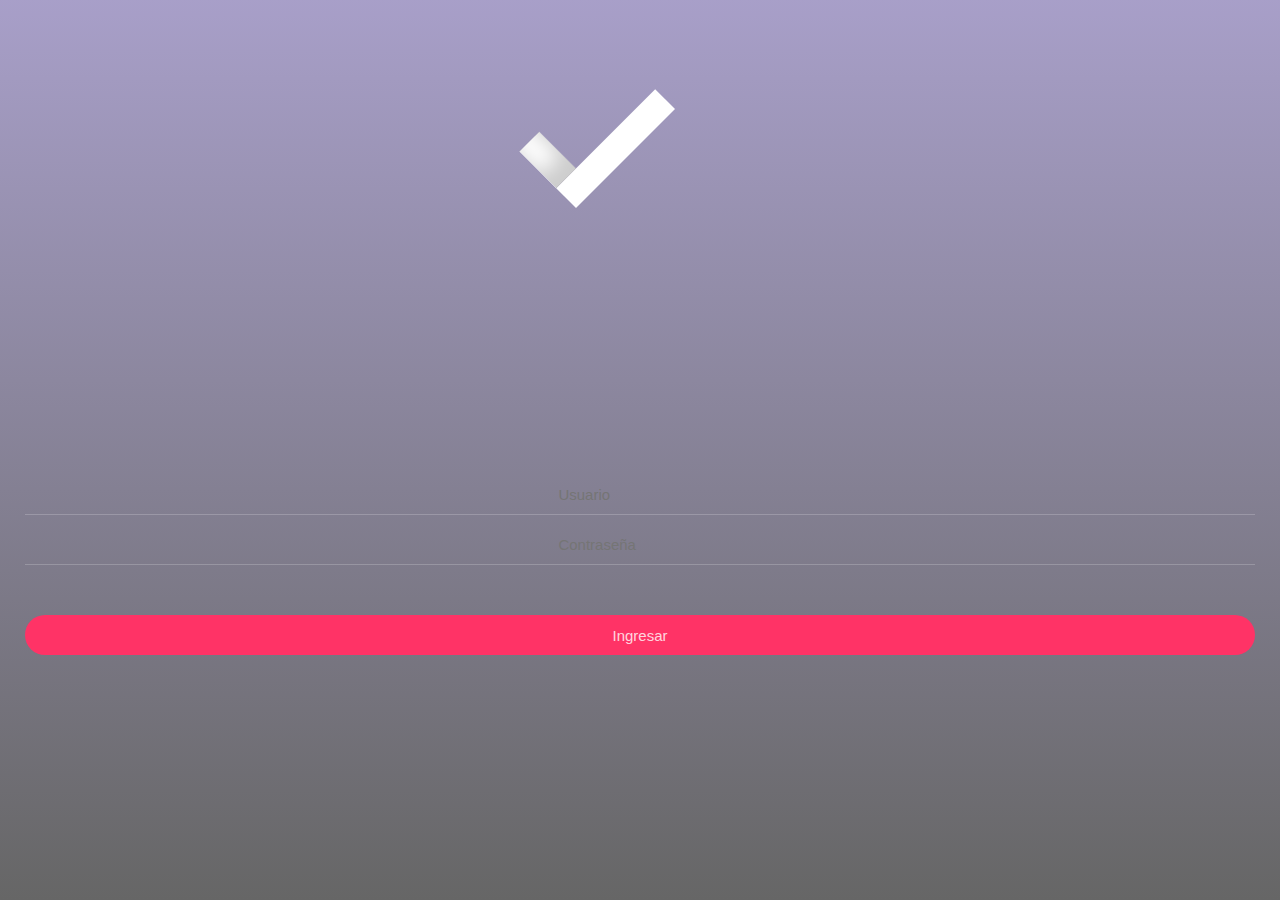
<file: index.html>
<!DOCTYPE html>
<html lang="en">
<head>
<title>AFS staff</title>
<!-- Custom Theme files -->
<meta name="viewport" content="width=device-width, initial-scale=1">
<meta http-equiv="Content-Type" content="text/html; charset=utf-8" />

<!-- //Custom Theme files -->
<!-- Responsive Styles and Valid Styles -->
<link href="assets/login.css" rel="stylesheet" type="text/css"/>

</head>
<body leftmargin="0" topmargin="0" marginwidth="0" marginheight="0">
<div class="cont">
  <div class="demo">
    <div class="login">
      <div class="login__check"></div>
      <div class="login__form">
        <div class="login__row">
          <svg class="login__icon name svg-icon" viewBox="0 0 20 20">
            <path d="M0,20 a10,8 0 0,1 20,0z M10,0 a4,4 0 0,1 0,8 a4,4 0 0,1 0,-8" />
          </svg>
          <input id="user-name" type="text" class="login__input name" placeholder="Usuario"/>
        </div>
        <div class="login__row">
          <svg class="login__icon pass svg-icon" viewBox="0 0 20 20">
            <path d="M0,20 20,20 20,8 0,8z M10,13 10,16z M4,8 a6,8 0 0,1 12,0" />
          </svg>
          <input id="user-pass" type="password" class="login__input pass" placeholder="Contraseña"/>
        </div>
        <button type="button" class="login__submit">Ingresar</button>
      </div>
    </div><!--login-->
    <div class="app">
      <div class="app-inside">
        <div class="app-logo">
        </div>
      </div>
    </div><!--app-->
  </div><!--demo-->
</div>

<script src="assets/jquery.min.js" type="text/javascript"></script>
<script src="assets/login.js" type="text/javascript"></script>

</body>
</html>
</file>
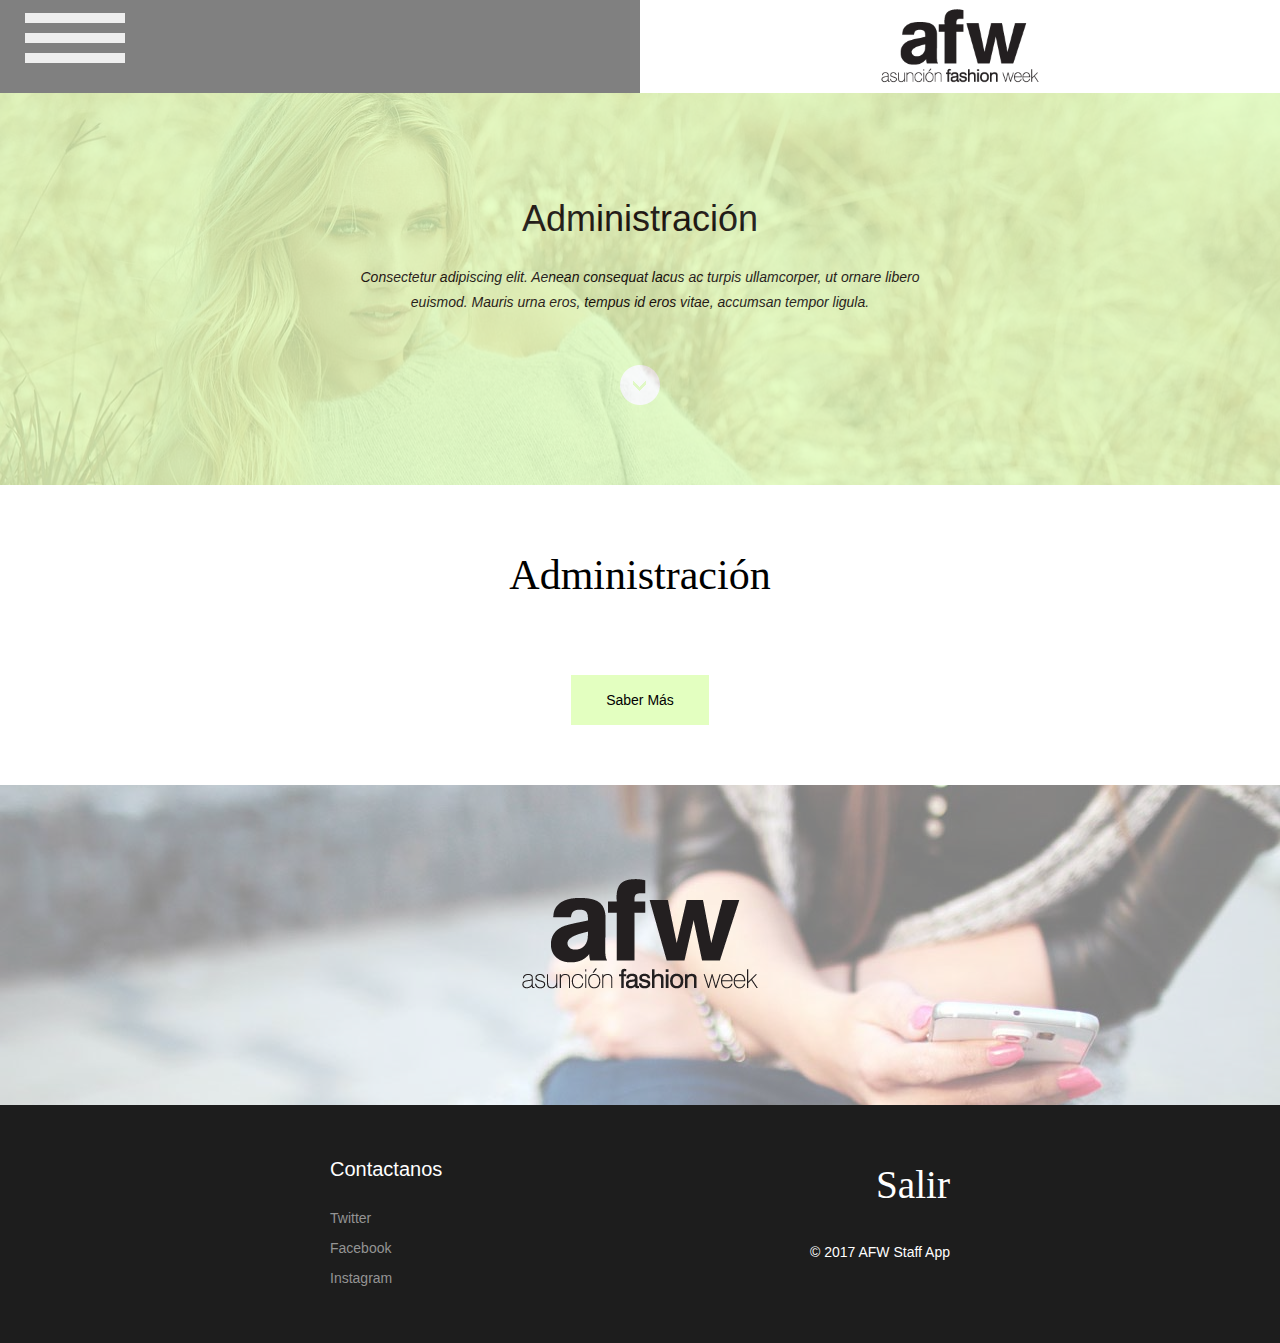
<file: administracion.html>
<!--
Author: W3layouts
Author URL: http://w3layouts.com
License: Creative Commons Attribution 3.0 Unported
License URL: http://creativecommons.org/licenses/by/3.0/
-->
<!DOCTYPE html>
<html lang="en">
<head>
<title>AFS staff</title>
<!-- Custom Theme files -->
<meta name="viewport" content="width=device-width, initial-scale=1">
<meta http-equiv="Content-Type" content="text/html; charset=utf-8" />

<!-- //Custom Theme files -->
<!-- Responsive Styles and Valid Styles -->
<link href="https://fonts.googleapis.com/css?family=Roboto" rel="stylesheet">

<link href="assets/bootstrap.min.css" rel="stylesheet" type="text/css"/>

<link href="assets/style.css" rel="stylesheet" type="text/css"/>

</head>
<body leftmargin="0" topmargin="0" marginwidth="0" marginheight="0">
  <div class="area-header-container">
    <div class="col-xs-6 area-header-menu">
      <section class="material-design-hamburger">
        <button class="material-design-hamburger__icon">
          <span class="material-design-hamburger__layer"></span>
        </button>
      </section>

    </div>
    <a href="main.html"><div class="col-xs-6 area-header-logo"></div></a>

    <section id="menu" class="menu menu--off text-center">
      <a href="produccion.html"><div class="col-xs-6 header-tile header-producción"><div>PRODUCCIÓN</div></div></a>
			<a href="administracion.html"><div class="col-xs-6 header-tile header-administración"><div>ADMINISTRACIÓN</div></div></a>
			<a href="creativa.html"><div class="col-xs-6 header-tile header-creatividad"><div>CREATIVIDAD</div></div></a>
			<a href="prensa.html"><div class="col-xs-6 header-tile header-prensa"><div>PRENSA</div></div></a>
			<a href="comercial.html"><div class="col-xs-6 header-tile header-comercial"><div>COMERCIAL</div></div></a>
			<a href="diseño.html"><div class="col-xs-6 header-tile header-logout"><div>DISEÑO GRÁFICO</div></div></a>
    </section>
	</div>
	<!-- banner-->
	<table align="center" border="0" cellpadding="0" cellspacing="0" width="100%" data-module="header">
		<tr>
			<td valign="top">
				<table align="center" border="0" cellpadding="0" cellspacing="0" class="full" style="background-color: #FFFFFF" width="100%">
					<tr>
						<td valign="top">
							<table align="center" border="0" cellpadding="0" cellspacing="0" class="full" width="100%">
								<tr>
									<td valign="top">
										<table align="center" border="0" cellpadding="0" cellspacing="0" class="full" width="100%">
											<tr>
												<td class="headerBG" style="background-image: url(images/banner.jpg); background-size: cover; background-position: center top;" valign="top" data-bg="Header">
													<!-- Space -->
													<table align="center" border="0" cellpadding="0" cellspacing="0" width="100%">
														<tr>
															<td style="background-color:#E3FFC0; opacity: 0.8" data-bgcolor="Header">
																<!-- Background Wrapper -->
																<table align="center" border="0" cellpadding="0" cellspacing="0" class="full" width="600">
																	<tr>
																		<td valign="top" width="100%">
																			<!-- Headline Header -->
																			<table align="center" border="0" cellpadding="0" cellspacing="0" class="scale85" width="600">
																				<tr>
																					<td class="agilebnr-hgt" height="100" width="100%"></td>
																				</tr>
																				<tr>
																					<td class="fontSmall" style="color: black; font-family: 'Proxima N W01 At Smbd', Helvetica, Arial, sans-serif; font-size: 36px; text-align: center;" data-color="Header Headline" data-size="Header Headline" data-max-"72" data-min="24">Administración</td>
																				</tr>
																				<tr>
																					<td height="20" width="100%"></td>
																				</tr>
																				<tr>
																					<td style="font-family: 'Proxima N W01 At Reg', Helvetica, Arial, sans-serif; font-size: 14px; color: black; line-height: 25px; text-align: center; font-weight: 100; font-style: italic;" data-color="Header Subline" data-size="Header Subline" data-max-"24">Consectetur adipiscing elit. Aenean consequat lacus ac turpis ullamcorper, ut ornare libero euismod. Mauris urna eros, tempus id eros vitae, accumsan tempor ligula. </td>
																				</tr>
																				<tr>
																					<td height="50" width="100%"></td>
																				</tr>
																				<tr>
																					<td style="font-family: 'Proxima N W01 At Reg', Helvetica, Arial, sans-serif; font-size: 14px; color: #ffffff; text-align: center; font-weight: 100; font-style: italic;" width="100%">
																						<a href="#slide" class="scroll" style="text-decoration:none; display:block;"><img alt="" border="0" src="images/img1.png" data-crop="false"></a>
																					</td>
																				</tr>
																				<tr>
																					<td class="agilebnr-hgt1" height="80" width="100%"></td>
																				</tr>
																			</table><!-- End Headline Header -->
																		</td>
																	</tr>
																</table><!-- End Background Wrapper -->
															</td>
														</tr>
													</table>
												</td>
											</tr>
										</table><!-- End Header Mobile Wrapper -->
									</td>
								</tr>
							</table><!-- End Mobile Wrapper -->
						</td>
					</tr>
				</table>
			</td>
		</tr>
	</table>
	<!-- //banner -->
  <table id="slide" align="center" border="0" cellpadding="0" cellspacing="0" class="scale" width="100%" mc:variant="Intro3528">
        <tbody>
      <tr>
        <td height="100" style="background-color: #FFFFFF;">
          <table align="center" border="0" cellpadding="0" cellspacing="0" class="scale85" width="620">
            <tbody>
              <tr>
                <td class="abt-pad" height="60"> </td>
              </tr>
              <tr>
                <td>
                  <table class="title" border="0" cellspacing="0" cellpadding="0" align="center" style="font-family: Calibri,serif; font-size: 3em; color: #000;">
                    <tbody>
                      <tr>
                        <td align="center"><singleline>Administración</singleline></td>
                      </tr>
                      <tr>
                        <td class="title-scale" height="20"></td>
                      </tr>
                    </tbody>
                  </table>
                </td>
              </tr>
              <tr>
                <td class="abt-pad" height="50">&nbsp;</td>
              </tr>
              <tr>
                <td height="20">
                  <table align="center" border="0" cellpadding="0" cellspacing="0" width="200">
                    <tbody><tr>
                      <td style="text-align: center; font-family: 'Proxima N W01 At Reg', Helvetica, Arial, sans-serif; color: rgb(255, 255, 255);">
                      <a href="#" class="wthree-more" data-toggle="modal" data-target="#myModal" style="text-decoration: none;color:black;padding:15px 35px; background-color: #E3FFC0;display: inline-block;">Saber Más</a></td>
                    </tr>
                  </tbody></table>
                </td>
              </tr>
              <tr>
                <td class="abt-pad" height="60">&nbsp;</td>
              </tr>
            </tbody>
          </table>
        </td>
      </tr>
    </tbody>
  </table>
	<!-- slid -->
	<table id="slide" align="center" border="0" cellpadding="0" cellspacing="0" class="scale" style="-webkit-background-size: auto; background-size: auto; background-position: center center; background-repeat: no-repeat no-repeat; background-image: url(images/banner1.jpg); background-size: cover;" width="100%" mc:variant="Banner1562" mc:repeatable="Banner1562">
        <tbody>
			<tr>
				<td align="center" height="300" style="font-family: 'Proxima N W01 At Reg', Helvetica, Arial, sans-serif;  font-size: 14px; color: rgb(155, 155, 155); background-color: transparent;">
					<table align="center" border="0" cellpadding="0" cellspacing="0" width="100%">
						<tbody><tr>
							<td height="300" style="text-align: center; background-color: rgba(255, 255, 255, 0.5)">
								<table align="center" border="0" cellpadding="0" cellspacing="0" class="scale85" width="620">
									<img src="images/logo_AFW.png"/>
								</table><br>
							</td>
						</tr>
					</tbody></table>
				</td>
			</tr>
		</tbody>
	</table>
	<!-- slid -->
  <div id="myModal" class="modal fade" role="dialog">
  <div class="modal-dialog">

    <!-- Modal content-->
    <div class="modal-content">
      <div class="modal-header header-administración">
        <button type="button" class="close" data-dismiss="modal">&times;</button>
        <h4 class="modal-title">Area Administrativa</h4>
      </div>
      <div class="modal-body">
        <p>•	Control general del presupuesto </p>
        <p>•	Gestión y control de caja chica </p>
        <p>•	Procesar órdenes de compra </p>
        <p>•	Emitir pagos a proveedores</p>
        <p>•	Recepción de facturas </p>
        <p>•	Gestión de facturación </p>
        <p>•	Maximizar uso de los recursos</p>
      </div>
      <div class="modal-footer header-administración">
        <button type="button" class="btn btn-default" data-dismiss="modal">Cerrar</button>
      </div>
    </div>

  </div>
</div>
  <!-- footer -->
	<table align="center" border="0" cellpadding="0" cellspacing="0" class="scale" width="100%">
        <tbody>
			<tr>
				<td height="50" style="background-color: rgb(29, 29, 29);">&nbsp;</td>
			</tr>
			<tr>
				<td height="50" style="background-color: rgb(29, 29, 29);">
					<table align="center" border="0" cellpadding="0" cellspacing="0" class="scale" width="620">
						<tbody>
							<tr>
								<td>
									<table align="left" border="0" cellpadding="0" cellspacing="0" class="scale" style="font-family: 'Proxima N W01 At Reg', Helvetica, Arial, sans-serif; font-size: 14px; color: #9b9b9b;">
										<tbody>
											<tr>
												<td class="scale-center" height="20" style="color: rgb(255, 255, 255);font-size:20px; font-family: 'Proxima N W01 At Reg', Helvetica, Arial, sans-serif; text-align:left;">
												Contactanos</td>
											</tr>
											<tr>
												<td height="10">&nbsp;</td>
											</tr>
											<tr>
												<td class="scale-center" height="30" style="text-align:left; color: rgb(123, 123, 123); font-family: 'Proxima N W01 At Reg', Helvetica, Arial, sans-serif;">
												<a href="" style="color:#949494; text-decoration:none;">Twitter&nbsp;</a></td>
											</tr>
											<tr>
												<td class="scale-center" height="30" style="text-align:left; color: rgb(123, 123, 123); font-family: 'Proxima N W01 At Reg', Helvetica, Arial, sans-serif;">
												<a href="" style="color:#949494; text-decoration:none;">Facebook&nbsp;</a></td>
											</tr>
											<tr>
												<td class="scale-center" height="30" style="text-align:left; color: rgb(123, 123, 123); font-family: 'Proxima N W01 At Reg', Helvetica, Arial, sans-serif;">
												<a href="" style="color:#949494; text-decoration:none;">Instagram&nbsp;</a></td>
											</tr>
										</tbody>
									</table>
									<table align="right" border="0" cellpadding="0" cellspacing="0" class="scale" style="font-family: 'Proxima N W01 At Reg', Helvetica, Arial, sans-serif; font-size: 14px; color: #9b9b9b;">
										<tbody>
											<tr>
												<td class="textCenter" height="60" style="text-align: right;" valign="middle">
													<a href="index.html" class="w3logo" style="font-size:2.8em;color:#fff;text-decoration:none;font-family:Calibri,serif;">Salir</a>
												</td>
											</tr>
											<tr>
												<td height="20">&nbsp;</td>
											</tr>
											<tr>
												<td height="35" style="font-family: Helvetica, Arial, sans-serif; font-size: 1em; color: #fff; line-height: 24px;" class="copy-right">
													© 2017 AFW Staff App
												</td>
											</tr>
										</tbody>
									</table>
								</td>
							</tr>
						</tbody>
					</table>
				</td>
			</tr>
			<tr>
				<td height="50" style="background-color: rgb(29, 29, 29);">&nbsp;</td>
			</tr>
		</tbody>
	</table>
	<!-- //footer -->
  <script src="assets/jquery.min.js" type="text/javascript"></script>

  <script src="assets/bootstrap.min.js" type="text/javascript"></script>
  <script>
  (function() {

  'use strict';

  document.querySelector('.material-design-hamburger__icon').addEventListener(
    'click',
    function() {
      var child;

      document.body.classList.toggle('background--blur');
      $("#menu").toggle('menu--on');

      child = this.childNodes[1].classList;

      if (child.contains('material-design-hamburger__icon--to-arrow')) {
        child.remove('material-design-hamburger__icon--to-arrow');
        child.add('material-design-hamburger__icon--from-arrow');
      } else {
        child.remove('material-design-hamburger__icon--from-arrow');
        child.add('material-design-hamburger__icon--to-arrow');
      }

    });

})();
  </script>
</body>
</html>
</file>
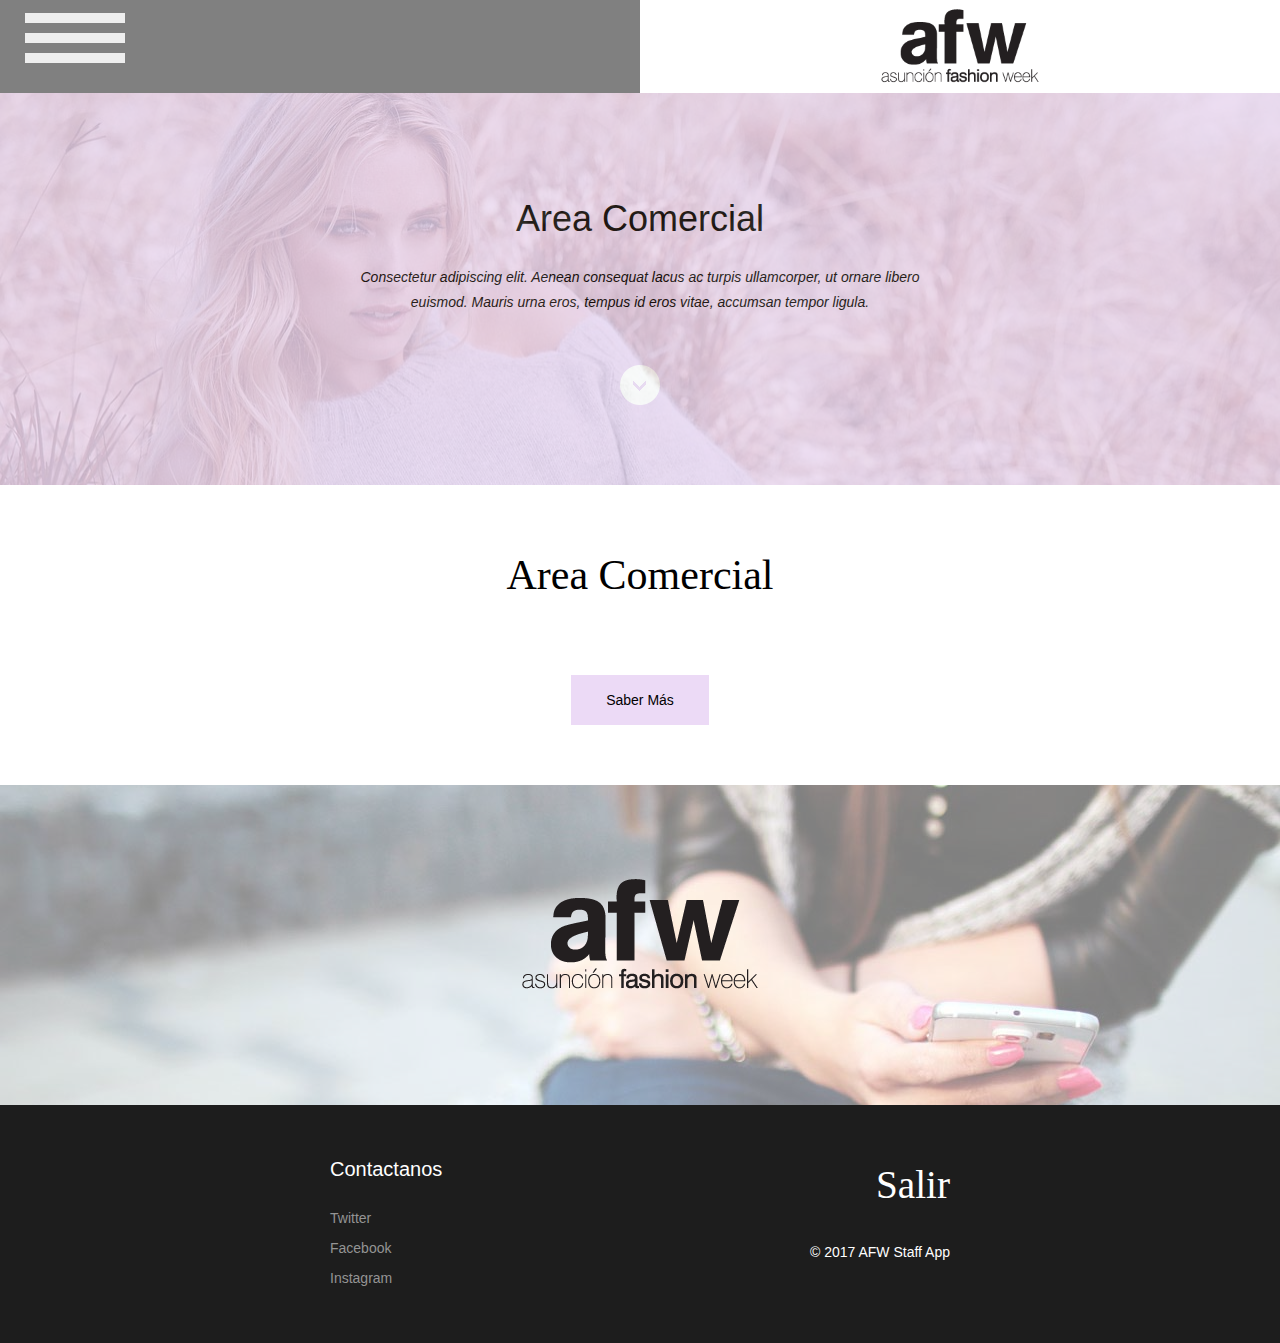
<file: comercial.html>
<!--
Author: W3layouts
Author URL: http://w3layouts.com
License: Creative Commons Attribution 3.0 Unported
License URL: http://creativecommons.org/licenses/by/3.0/
-->
<!DOCTYPE html>
<html lang="en">
<head>
<title>AFS staff</title>
<!-- Custom Theme files -->
<meta name="viewport" content="width=device-width, initial-scale=1">
<meta http-equiv="Content-Type" content="text/html; charset=utf-8" />

<!-- //Custom Theme files -->
<!-- Responsive Styles and Valid Styles -->
<link href="https://fonts.googleapis.com/css?family=Roboto" rel="stylesheet">

<link href="assets/bootstrap.min.css" rel="stylesheet" type="text/css"/>

<link href="assets/style.css" rel="stylesheet" type="text/css"/>

</head>
<body leftmargin="0" topmargin="0" marginwidth="0" marginheight="0">
	<div class="area-header-container">
    <div class="col-xs-6 area-header-menu">
      <section class="material-design-hamburger">
        <button class="material-design-hamburger__icon">
          <span class="material-design-hamburger__layer"></span>
        </button>
      </section>

    </div>
		<a href="main.html"><div class="col-xs-6 area-header-logo"></div></a>

    <section id="menu" class="menu menu--off text-center">
			<a href="produccion.html"><div class="col-xs-6 header-tile header-producción"><div>PRODUCCIÓN</div></div></a>
			<a href="administracion.html"><div class="col-xs-6 header-tile header-administración"><div>ADMINISTRACIÓN</div></div></a>
			<a href="creativa.html"><div class="col-xs-6 header-tile header-creatividad"><div>CREATIVIDAD</div></div></a>
			<a href="prensa.html"><div class="col-xs-6 header-tile header-prensa"><div>PRENSA</div></div></a>
			<a href="comercial.html"><div class="col-xs-6 header-tile header-comercial"><div>COMERCIAL</div></div></a>
			<a href="diseño.html"><div class="col-xs-6 header-tile header-logout"><div>DISEÑO GRÁFICO</div></div></a>
    </section>
	</div>
	<!-- banner-->
	<table align="center" border="0" cellpadding="0" cellspacing="0" width="100%" data-module="header">
		<tr>
			<td valign="top">
				<table align="center" border="0" cellpadding="0" cellspacing="0" class="full" style="background-color: #FFFFFF" width="100%">
					<tr>
						<td valign="top">
							<table align="center" border="0" cellpadding="0" cellspacing="0" class="full" width="100%">
								<tr>
									<td valign="top">
										<table align="center" border="0" cellpadding="0" cellspacing="0" class="full" width="100%">
											<tr>
												<td class="headerBG" style="background-image: url(images/banner.jpg); background-size: cover; background-position: center top;" valign="top" data-bg="Header">
													<!-- Space -->
													<table align="center" border="0" cellpadding="0" cellspacing="0" width="100%">
														<tr>
															<td style="background-color:#ECDAF6; opacity: 0.8" data-bgcolor="Header">
																<!-- Background Wrapper -->
																<table align="center" border="0" cellpadding="0" cellspacing="0" class="full" width="600">
																	<tr>
																		<td valign="top" width="100%">
																			<!-- Headline Header -->
																			<table align="center" border="0" cellpadding="0" cellspacing="0" class="scale85" width="600">
																				<tr>
																					<td class="agilebnr-hgt" height="100" width="100%"></td>
																				</tr>
																				<tr>
																					<td class="fontSmall" style="color: black; font-family: 'Proxima N W01 At Smbd', Helvetica, Arial, sans-serif; font-size: 36px; text-align: center;" data-color="Header Headline" data-size="Header Headline" data-max-"72" data-min="24">Area Comercial</td>
																				</tr>
																				<tr>
																					<td height="20" width="100%"></td>
																				</tr>
																				<tr>
																					<td style="font-family: 'Proxima N W01 At Reg', Helvetica, Arial, sans-serif; font-size: 14px; color: black; line-height: 25px; text-align: center; font-weight: 100; font-style: italic;" data-color="Header Subline" data-size="Header Subline" data-max-"24">Consectetur adipiscing elit. Aenean consequat lacus ac turpis ullamcorper, ut ornare libero euismod. Mauris urna eros, tempus id eros vitae, accumsan tempor ligula. </td>
																				</tr>
																				<tr>
																					<td height="50" width="100%"></td>
																				</tr>
																				<tr>
																					<td style="font-family: 'Proxima N W01 At Reg', Helvetica, Arial, sans-serif; font-size: 14px; color: #ffffff; text-align: center; font-weight: 100; font-style: italic;" width="100%">
																						<a href="#slide" class="scroll" style="text-decoration:none; display:block;"><img alt="" border="0" src="images/img1.png" data-crop="false"></a>
																					</td>
																				</tr>
																				<tr>
																					<td class="agilebnr-hgt1" height="80" width="100%"></td>
																				</tr>
																			</table><!-- End Headline Header -->
																		</td>
																	</tr>
																</table><!-- End Background Wrapper -->
															</td>
														</tr>
													</table>
												</td>
											</tr>
										</table><!-- End Header Mobile Wrapper -->
									</td>
								</tr>
							</table><!-- End Mobile Wrapper -->
						</td>
					</tr>
				</table>
			</td>
		</tr>
	</table>
	<!-- //banner -->
	<table id="slide" align="center" border="0" cellpadding="0" cellspacing="0" class="scale" width="100%" mc:variant="Intro3528">
				<tbody>
			<tr>
				<td height="100" style="background-color: #FFFFFF;">
					<table align="center" border="0" cellpadding="0" cellspacing="0" class="scale85" width="620">
						<tbody>
							<tr>
								<td class="abt-pad" height="60"> </td>
							</tr>
							<tr>
								<td>
									<table class="title" border="0" cellspacing="0" cellpadding="0" align="center" style="font-family: Calibri,serif; font-size: 3em; color: #000;">
										<tbody>
											<tr>
												<td align="center"><singleline>Area Comercial</singleline></td>
											</tr>
											<tr>
												<td class="title-scale" height="20"></td>
											</tr>
										</tbody>
									</table>
								</td>
							</tr>
							<tr>
								<td class="abt-pad" height="50">&nbsp;</td>
							</tr>
							<tr>
								<td height="20">
									<table align="center" border="0" cellpadding="0" cellspacing="0" width="200">
										<tbody><tr>
											<td style="text-align: center; font-family: 'Proxima N W01 At Reg', Helvetica, Arial, sans-serif; color: rgb(255, 255, 255);">
											<a href="#" class="wthree-more" data-toggle="modal" data-target="#myModal" style="text-decoration: none;color:black;padding:15px 35px; background-color: #ECDAF6;display: inline-block;">Saber Más</a></td>
										</tr>
									</tbody></table>
								</td>
							</tr>
							<tr>
								<td class="abt-pad" height="60">&nbsp;</td>
							</tr>
						</tbody>
					</table>
				</td>
			</tr>
		</tbody>
	</table>

	<div id="myModal" class="modal fade" role="dialog">
	<div class="modal-dialog">

		<!-- Modal content-->
		<div class="modal-content">
			<div class="modal-header header-comercial">
				<button type="button" class="close" data-dismiss="modal">&times;</button>
				<h4 class="modal-title">Area Comercial</h4>
			</div>
			<div class="modal-body">
				<p>•	Presupuesto tentativo de ingresos</p>
				<p>•	Definición de la propuesta de valor </p>
				<p>•	Definir sponsor estratégicos (comida, peluquería, maquillaje, productos, etc)</p>
				<p>•	Contrato / Acuerdo con diseñadores</p>
				<p>•	Contrato / Acuerdo con marcas </p>
			</div>
			<div class="modal-footer header-comercial">
				<button type="button" class="btn btn-default" data-dismiss="modal">Cerrar</button>
			</div>
		</div>

	</div>
	</div>
	<!-- slid -->
	<table id="slide" align="center" border="0" cellpadding="0" cellspacing="0" class="scale" style="-webkit-background-size: auto; background-size: auto; background-position: center center; background-repeat: no-repeat no-repeat; background-image: url(images/banner1.jpg); background-size: cover;" width="100%" mc:variant="Banner1562" mc:repeatable="Banner1562">
        <tbody>
			<tr>
				<td align="center" height="300" style="font-family: 'Proxima N W01 At Reg', Helvetica, Arial, sans-serif;  font-size: 14px; color: rgb(155, 155, 155); background-color: transparent;">
					<table align="center" border="0" cellpadding="0" cellspacing="0" width="100%">
						<tbody><tr>
							<td height="300" style="text-align: center; background-color: rgba(255, 255, 255, 0.5)">
								<table align="center" border="0" cellpadding="0" cellspacing="0" class="scale85" width="620">
									<img src="images/logo_AFW.png"/>
								</table><br>
							</td>
						</tr>
					</tbody></table>
				</td>
			</tr>
		</tbody>
	</table>
	<!-- slid -->

  <!-- footer -->
	<table align="center" border="0" cellpadding="0" cellspacing="0" class="scale" width="100%">
        <tbody>
			<tr>
				<td height="50" style="background-color: rgb(29, 29, 29);">&nbsp;</td>
			</tr>
			<tr>
				<td height="50" style="background-color: rgb(29, 29, 29);">
					<table align="center" border="0" cellpadding="0" cellspacing="0" class="scale" width="620">
						<tbody>
							<tr>
								<td>
									<table align="left" border="0" cellpadding="0" cellspacing="0" class="scale" style="font-family: 'Proxima N W01 At Reg', Helvetica, Arial, sans-serif; font-size: 14px; color: #9b9b9b;">
										<tbody>
											<tr>
												<td class="scale-center" height="20" style="color: rgb(255, 255, 255);font-size:20px; font-family: 'Proxima N W01 At Reg', Helvetica, Arial, sans-serif; text-align:left;">
												Contactanos</td>
											</tr>
											<tr>
												<td height="10">&nbsp;</td>
											</tr>
											<tr>
												<td class="scale-center" height="30" style="text-align:left; color: rgb(123, 123, 123); font-family: 'Proxima N W01 At Reg', Helvetica, Arial, sans-serif;">
												<a href="" style="color:#949494; text-decoration:none;">Twitter&nbsp;</a></td>
											</tr>
											<tr>
												<td class="scale-center" height="30" style="text-align:left; color: rgb(123, 123, 123); font-family: 'Proxima N W01 At Reg', Helvetica, Arial, sans-serif;">
												<a href="" style="color:#949494; text-decoration:none;">Facebook&nbsp;</a></td>
											</tr>
											<tr>
												<td class="scale-center" height="30" style="text-align:left; color: rgb(123, 123, 123); font-family: 'Proxima N W01 At Reg', Helvetica, Arial, sans-serif;">
												<a href="" style="color:#949494; text-decoration:none;">Instagram&nbsp;</a></td>
											</tr>
										</tbody>
									</table>
									<table align="right" border="0" cellpadding="0" cellspacing="0" class="scale" style="font-family: 'Proxima N W01 At Reg', Helvetica, Arial, sans-serif; font-size: 14px; color: #9b9b9b;">
										<tbody>
											<tr>
												<td class="textCenter" height="60" style="text-align: right;" valign="middle">
													<a href="index.html" class="w3logo" style="font-size:2.8em;color:#fff;text-decoration:none;font-family:Calibri,serif;">Salir</a>
												</td>
											</tr>
											<tr>
												<td height="20">&nbsp;</td>
											</tr>
											<tr>
												<td height="35" style="font-family: Helvetica, Arial, sans-serif; font-size: 1em; color: #fff; line-height: 24px;" class="copy-right">
													© 2017 AFW Staff App
												</td>
											</tr>
										</tbody>
									</table>
								</td>
							</tr>
						</tbody>
					</table>
				</td>
			</tr>
			<tr>
				<td height="50" style="background-color: rgb(29, 29, 29);">&nbsp;</td>
			</tr>
		</tbody>
	</table>
	<!-- //footer -->
	<script src="assets/jquery.min.js" type="text/javascript"></script>

	<script src="assets/bootstrap.min.js" type="text/javascript"></script>
	<script>
	(function() {

	'use strict';

	document.querySelector('.material-design-hamburger__icon').addEventListener(
		'click',
		function() {
			var child;

			document.body.classList.toggle('background--blur');
			$("#menu").toggle('menu--on');

			child = this.childNodes[1].classList;

			if (child.contains('material-design-hamburger__icon--to-arrow')) {
				child.remove('material-design-hamburger__icon--to-arrow');
				child.add('material-design-hamburger__icon--from-arrow');
			} else {
				child.remove('material-design-hamburger__icon--from-arrow');
				child.add('material-design-hamburger__icon--to-arrow');
			}

		});

})();
	</script>
</body>
</html>
</file>
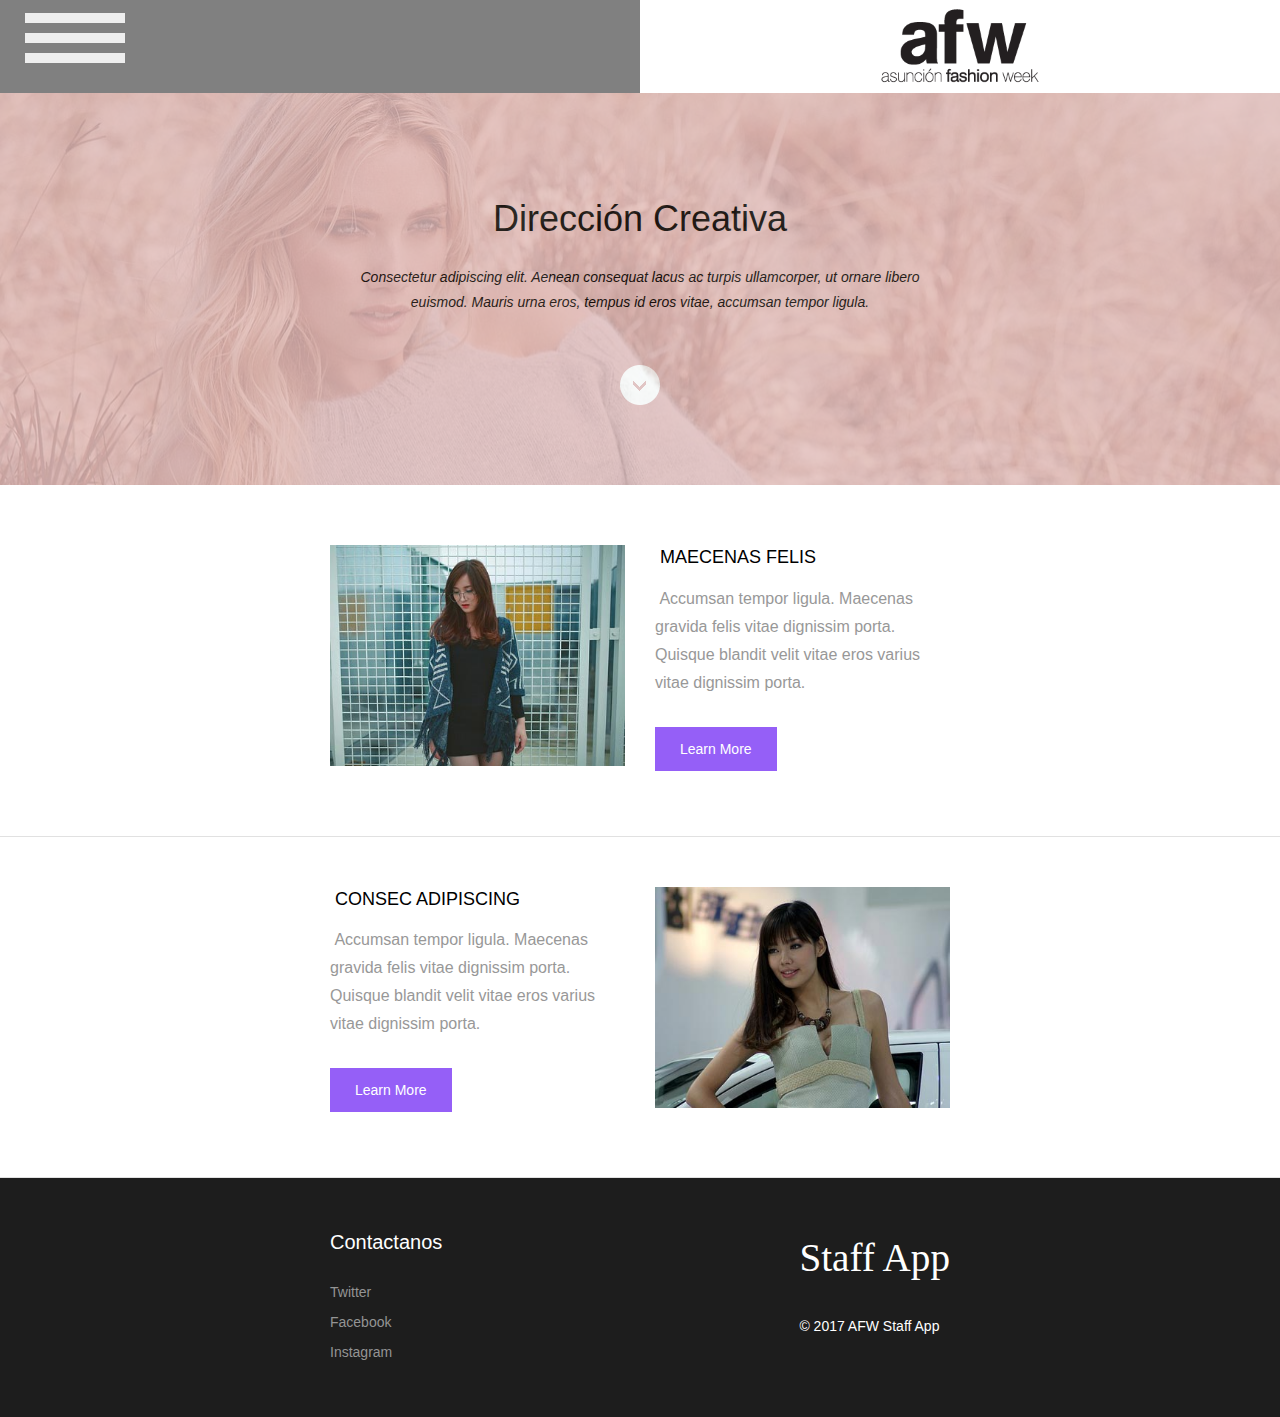
<file: creativa.html>
<!--
Author: W3layouts
Author URL: http://w3layouts.com
License: Creative Commons Attribution 3.0 Unported
License URL: http://creativecommons.org/licenses/by/3.0/
-->
<!DOCTYPE html>
<html lang="en">
<head>
<title>AFS staff</title>
<!-- Custom Theme files -->
<meta name="viewport" content="width=device-width, initial-scale=1">
<meta http-equiv="Content-Type" content="text/html; charset=utf-8" />

<!-- //Custom Theme files -->
<!-- Responsive Styles and Valid Styles -->
<link href="https://fonts.googleapis.com/css?family=Roboto" rel="stylesheet">

<link href="assets/bootstrap.min.css" rel="stylesheet" type="text/css"/>

<link href="assets/style.css" rel="stylesheet" type="text/css"/>

</head>
<body leftmargin="0" topmargin="0" marginwidth="0" marginheight="0">
  <div class="area-header-container">
    <div class="col-xs-6 area-header-menu">
      <section class="material-design-hamburger">
        <button class="material-design-hamburger__icon">
          <span class="material-design-hamburger__layer"></span>
        </button>
      </section>

    </div>
    <a href="main.html"><div class="col-xs-6 area-header-logo"></div></a>

    <section id="menu" class="menu menu--off text-center">
      <a href="produccion.html"><div class="col-xs-6 header-tile header-producción"><div>PRODUCCIÓN</div></div></a>
			<a href="administracion.html"><div class="col-xs-6 header-tile header-administración"><div>ADMINISTRACIÓN</div></div></a>
			<a href="creativa.html"><div class="col-xs-6 header-tile header-creatividad"><div>CREATIVIDAD</div></div></a>
			<a href="prensa.html"><div class="col-xs-6 header-tile header-prensa"><div>PRENSA</div></div></a>
			<a href="comercial.html"><div class="col-xs-6 header-tile header-comercial"><div>COMERCIAL</div></div></a>
			<a href="index.html"><div class="col-xs-6 header-tile header-logout"><div>SALIR</div></div></a>
    </section>
	</div>
	<!-- banner-->
	<table align="center" border="0" cellpadding="0" cellspacing="0" width="100%" data-module="header">
		<tr>
			<td valign="top">
				<table align="center" border="0" cellpadding="0" cellspacing="0" class="full" style="background-color: #FFFFFF" width="100%">
					<tr>
						<td valign="top">
							<table align="center" border="0" cellpadding="0" cellspacing="0" class="full" width="100%">
								<tr>
									<td valign="top">
										<table align="center" border="0" cellpadding="0" cellspacing="0" class="full" width="100%">
											<tr>
												<td class="headerBG" style="background-image: url(images/banner.jpg); background-size: cover; background-position: center top;" valign="top" data-bg="Header">
													<!-- Space -->
													<table align="center" border="0" cellpadding="0" cellspacing="0" width="100%">
														<tr>
															<td style="background-color:#E4BFBF; opacity: 0.8" data-bgcolor="Header">
																<!-- Background Wrapper -->
																<table align="center" border="0" cellpadding="0" cellspacing="0" class="full" width="600">
																	<tr>
																		<td valign="top" width="100%">
																			<!-- Headline Header -->
																			<table align="center" border="0" cellpadding="0" cellspacing="0" class="scale85" width="600">
																				<tr>
																					<td class="agilebnr-hgt" height="100" width="100%"></td>
																				</tr>
																				<tr>
																					<td class="fontSmall" style="color: black; font-family: 'Proxima N W01 At Smbd', Helvetica, Arial, sans-serif; font-size: 36px; text-align: center;" data-color="Header Headline" data-size="Header Headline" data-max-"72" data-min="24">Dirección Creativa</td>
																				</tr>
																				<tr>
																					<td height="20" width="100%"></td>
																				</tr>
																				<tr>
																					<td style="font-family: 'Proxima N W01 At Reg', Helvetica, Arial, sans-serif; font-size: 14px; color: black; line-height: 25px; text-align: center; font-weight: 100; font-style: italic;" data-color="Header Subline" data-size="Header Subline" data-max-"24">Consectetur adipiscing elit. Aenean consequat lacus ac turpis ullamcorper, ut ornare libero euismod. Mauris urna eros, tempus id eros vitae, accumsan tempor ligula. </td>
																				</tr>
																				<tr>
																					<td height="50" width="100%"></td>
																				</tr>
																				<tr>
																					<td style="font-family: 'Proxima N W01 At Reg', Helvetica, Arial, sans-serif; font-size: 14px; color: #ffffff; text-align: center; font-weight: 100; font-style: italic;" width="100%">
																						<a href="#slide" class="scroll" style="text-decoration:none; display:block;"><img alt="" border="0" src="images/img1.png" data-crop="false"></a>
																					</td>
																				</tr>
																				<tr>
																					<td class="agilebnr-hgt1" height="80" width="100%"></td>
																				</tr>
																			</table><!-- End Headline Header -->
																		</td>
																	</tr>
																</table><!-- End Background Wrapper -->
															</td>
														</tr>
													</table>
												</td>
											</tr>
										</table><!-- End Header Mobile Wrapper -->
									</td>
								</tr>
							</table><!-- End Mobile Wrapper -->
						</td>
					</tr>
				</table>
			</td>
		</tr>
	</table>
	<!-- //banner -->

  	<!-- designs -->
  	<table id="slide" align="center" border="0" cellpadding="0" cellspacing="0" class="scale" data-module="Left Right" width="100%">
          <tbody>
  			<tr>
  				<td height="60">&nbsp;</td>
  			</tr>
  			<tr>
  				<td>
  					<table align="center" border="0" cellpadding="0" cellspacing="0" class="scale85" width="620">
  						<tbody>
							<tr>
								<td>
									<table align="left" border="0" cellpadding="0" cellspacing="0" class="scale" style="font-family: Helvetica, Arial, sans-serif; font-size: 14px; color: #9b9b9b;" width="295">
										<tbody>
											<tr>
												<td height="30" style="text-align: right;"><img src="images/4.jpg" style="width: 100%;">&nbsp;</td>
											</tr>
											<tr>
												<td height="20">&nbsp;</td>
											</tr>
										</tbody>
									</table>
									<table align="right" border="0" cellpadding="0" cellspacing="0" class="scale" style="font-family: Helvetica, Arial, sans-serif; font-size: 14px; color: #9b9b9b;" width="295">
										<tbody>
											<tr>
												<td class="scale-center" data-color="Headlines" data-max="22" data-min="14" data-size="Headlines" height="20" style="text-align: left; font-family: 'Proxima N W01 At Smbd', Helvetica, Arial, sans-serif; font-size: 18px; color: #000;text-transform: uppercase;">
												&nbsp;Maecenas felis<br></td>
											</tr>
											<tr>
												<td height="10" style="font-size: 10px;">&nbsp;</td>
											</tr>
											<tr>
												<td class="scale-center w3p-text" data-color="Paragraphs" data-max="24" data-min="12" data-size="Paragraphs" height="20" style="text-align: left; line-height: 28px; font-size: 16px; font-family: 'Anivers W01 Italic', Helvetica, Arial, sans-serif; color: rgb(152, 152, 152);">
												&nbsp;Accumsan tempor ligula. Maecenas gravida felis vitae dignissim porta. Quisque blandit velit vitae eros varius vitae dignissim porta.</td>
											</tr>
											<tr>
												<td class="" height="30">&nbsp;</td>
											</tr>
											<tr>
												<td height="20">
													<table align="left" border="0" cellpadding="0" cellspacing="0" width="100%">
														<tbody>
															<tr>
																<td class="scale-center" style="text-align: left; font-family: 'Proxima N W01 At Reg', Helvetica, Arial, sans-serif; color: rgb(255, 255, 255);">
																<a href="#" class="wthree-more" style="text-decoration: none;color:#fff;padding:12px 25px; background-color: #955ff7;display: inline-block;">Learn More</a></td>
															</tr>
														</tbody>
													</table>
												</td>
											</tr>
										</tbody>
									</table>
								</td>
							</tr>
						</tbody>
					</table>
				</td>
			</tr>
			<tr>
				<td height="30" style="border-bottom-width: 1px; border-bottom-style: solid; border-bottom-color: rgba(0, 0, 0, 0.117647);">&nbsp;</td>
			</tr>
		</tbody>
	</table>
	<table align="center" border="0" cellpadding="0" cellspacing="0" class="scale" data-module="Right Left" width="100%">
		<tbody>
			<tr>
				<td height="50">&nbsp;</td>
			</tr>
			<tr>
				<td>
					<table align="center" border="0" cellpadding="0" cellspacing="0" class="scale85" width="620">
						<tbody>
							<tr>
								<td>
									<table align="right" border="0" cellpadding="0" cellspacing="0" class="scale" style="font-family: 'Proxima N W01 At Reg', Helvetica, Arial, sans-serif;  font-size: 14px; color: #9b9b9b;" width="295">
										<tbody>
											<tr>
												<td class="" height="30" style="text-align: right;"><img src="images/5.jpg" style="width: 100%;"></td>
											</tr>
											<tr>
												<td height="30">&nbsp;</td>
											</tr>
										</tbody>
									</table>
									<table align="left" border="0" cellpadding="0" cellspacing="0" class="scale" style="font-family: 'Proxima N W01 At Reg', Helvetica, Arial, sans-serif;  font-size: 14px; color: #9b9b9b;" width="295">
										<tbody>
											<tr>
												<td class="scale-center" data-color="Headlines" data-max="22" data-min="14" data-size="Headlines" height="20" style="text-align: left; font-family: 'Proxima N W01 At Smbd', Helvetica, Arial, sans-serif; font-size: 18px; color: #000;text-transform: uppercase;">
												&nbsp;Consec adipiscing<br></td>
											</tr>
											<tr>
												<td height="10" style="font-size: 10px;">&nbsp;</td>
											</tr>
											<tr>
												<td class="scale-center w3p-text" data-color="Paragraphs" data-max="24" data-min="12" data-size="Paragraphs" height="20" style="text-align: left; line-height: 28px; font-size: 16px; font-family: 'Proxima N W01 At Reg', Helvetica, Arial, sans-serif; color: rgb(152, 152, 152);">
												&nbsp;Accumsan tempor ligula. Maecenas gravida felis vitae dignissim porta. Quisque blandit velit vitae eros varius vitae dignissim porta.</td>
											</tr>
											<tr>
												<td height="30">&nbsp;</td>
											</tr>
											<tr>
												<td height="20">
													<table align="left" border="0" cellpadding="0" cellspacing="0" width="100%">
														<tbody>
															<tr>
																<td class="scale-center" style="text-align: left; font-family: 'Proxima N W01 At Reg', Helvetica, Arial, sans-serif; color:#fff;">
																<a href="#" class="wthree-more" style="text-decoration: none;color:#fff;padding:12px 25px; background-color: #955ff7;display: inline-block;">Learn More</a></td>
															</tr>
														</tbody>
													</table>
												</td>
											</tr>
										</tbody>
									</table>
								</td>
							</tr>
						</tbody>
					</table>
				</td>
			</tr>
			<tr>
				<td height="40" style="border-bottom-width: 1px; border-bottom-style: solid; border-bottom-color: rgba(0, 0, 0, 0.117647);">&nbsp;</td>
			</tr>
		</tbody>
	</table>
	<!-- //designs -->


  <!-- footer -->
  <table align="center" border="0" cellpadding="0" cellspacing="0" class="scale" width="100%">
        <tbody>
      <tr>
        <td height="50" style="background-color: rgb(29, 29, 29);">&nbsp;</td>
      </tr>
      <tr>
        <td height="50" style="background-color: rgb(29, 29, 29);">
          <table align="center" border="0" cellpadding="0" cellspacing="0" class="scale" width="620">
            <tbody>
              <tr>
                <td>
                  <table align="left" border="0" cellpadding="0" cellspacing="0" class="scale" style="font-family: 'Proxima N W01 At Reg', Helvetica, Arial, sans-serif; font-size: 14px; color: #9b9b9b;">
                    <tbody>
                      <tr>
                        <td class="scale-center" height="20" style="color: rgb(255, 255, 255);font-size:20px; font-family: 'Proxima N W01 At Reg', Helvetica, Arial, sans-serif; text-align:left;">
                        Contactanos</td>
                      </tr>
                      <tr>
                        <td height="10">&nbsp;</td>
                      </tr>
                      <tr>
                        <td class="scale-center" height="30" style="text-align:left; color: rgb(123, 123, 123); font-family: 'Proxima N W01 At Reg', Helvetica, Arial, sans-serif;">
                        <a href="" style="color:#949494; text-decoration:none;">Twitter&nbsp;</a></td>
                      </tr>
                      <tr>
                        <td class="scale-center" height="30" style="text-align:left; color: rgb(123, 123, 123); font-family: 'Proxima N W01 At Reg', Helvetica, Arial, sans-serif;">
                        <a href="" style="color:#949494; text-decoration:none;">Facebook&nbsp;</a></td>
                      </tr>
                      <tr>
                        <td class="scale-center" height="30" style="text-align:left; color: rgb(123, 123, 123); font-family: 'Proxima N W01 At Reg', Helvetica, Arial, sans-serif;">
                        <a href="" style="color:#949494; text-decoration:none;">Instagram&nbsp;</a></td>
                      </tr>
                    </tbody>
                  </table>
                  <table align="right" border="0" cellpadding="0" cellspacing="0" class="scale" style="font-family: 'Proxima N W01 At Reg', Helvetica, Arial, sans-serif; font-size: 14px; color: #9b9b9b;">
                    <tbody>
                      <tr>
                        <td class="textCenter" height="60" style="text-align: right;" valign="middle">
                          <a href="main.html" class="w3logo" style="font-size:2.8em;color:#fff;text-decoration:none;font-family:Calibri,serif;">Staff App</a>
                        </td>
                      </tr>
                      <tr>
                        <td height="20">&nbsp;</td>
                      </tr>
                      <tr>
                        <td height="35" style="font-family: Helvetica, Arial, sans-serif; font-size: 1em; color: #fff; line-height: 24px;" class="copy-right">
                          © 2017 AFW Staff App
                        </td>
                      </tr>
                    </tbody>
                  </table>
                </td>
              </tr>
            </tbody>
          </table>
        </td>
      </tr>
      <tr>
        <td height="50" style="background-color: rgb(29, 29, 29);">&nbsp;</td>
      </tr>
    </tbody>
  </table>
  <!-- //footer -->
  <script src="assets/jquery.min.js" type="text/javascript"></script>

  <script src="assets/bootstrap.min.js" type="text/javascript"></script>
  <script>
  (function() {

  'use strict';

  document.querySelector('.material-design-hamburger__icon').addEventListener(
    'click',
    function() {
      var child;

      document.body.classList.toggle('background--blur');
      $("#menu").toggle('menu--on');

      child = this.childNodes[1].classList;

      if (child.contains('material-design-hamburger__icon--to-arrow')) {
        child.remove('material-design-hamburger__icon--to-arrow');
        child.add('material-design-hamburger__icon--from-arrow');
      } else {
        child.remove('material-design-hamburger__icon--from-arrow');
        child.add('material-design-hamburger__icon--to-arrow');
      }

    });

})();
  </script>
</body>
</html>
</file>
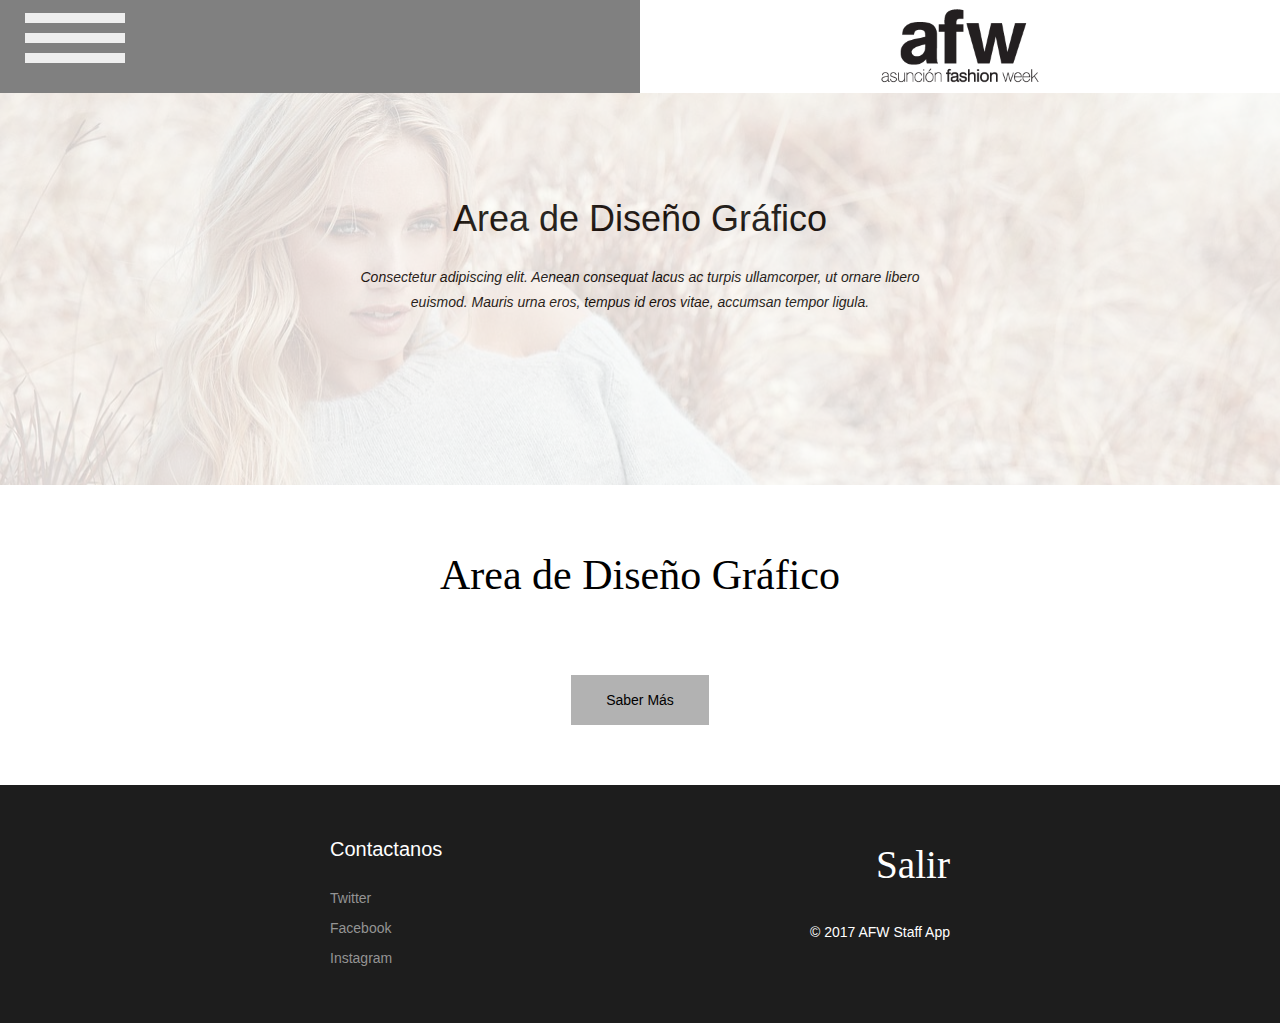
<file: diseño.html>
<!--
Author: W3layouts
Author URL: http://w3layouts.com
License: Creative Commons Attribution 3.0 Unported
License URL: http://creativecommons.org/licenses/by/3.0/
-->
<!DOCTYPE html>
<html lang="en">
<head>
<title>AFS staff</title>
<!-- Custom Theme files -->
<meta name="viewport" content="width=device-width, initial-scale=1">
<meta http-equiv="Content-Type" content="text/html; charset=utf-8" />

<!-- //Custom Theme files -->
<!-- Responsive Styles and Valid Styles -->
<link href="https://fonts.googleapis.com/css?family=Roboto" rel="stylesheet">

<link href="assets/bootstrap.min.css" rel="stylesheet" type="text/css"/>

<link href="assets/style.css" rel="stylesheet" type="text/css"/>

</head>
<body leftmargin="0" topmargin="0" marginwidth="0" marginheight="0">
  <div class="area-header-container">
    <div class="col-xs-6 area-header-menu">
      <section class="material-design-hamburger">
        <button class="material-design-hamburger__icon">
          <span class="material-design-hamburger__layer"></span>
        </button>
      </section>

    </div>
    <a href="main.html"><div class="col-xs-6 area-header-logo"></div></a>

    <section id="menu" class="menu menu--off text-center">
      <a href="produccion.html"><div class="col-xs-6 header-tile header-producción"><div>PRODUCCIÓN</div></div></a>
			<a href="administracion.html"><div class="col-xs-6 header-tile header-administración"><div>ADMINISTRACIÓN</div></div></a>
			<a href="creativa.html"><div class="col-xs-6 header-tile header-creatividad"><div>CREATIVIDAD</div></div></a>
			<a href="prensa.html"><div class="col-xs-6 header-tile header-prensa"><div>PRENSA</div></div></a>
			<a href="comercial.html"><div class="col-xs-6 header-tile header-comercial"><div>COMERCIAL</div></div></a>
			<a href="diseño.html"><div class="col-xs-6 header-tile header-logout"><div>DISEÑO GRÁFICO</div></div></a>
    </section>
	</div>
	<!-- banner-->
	<table align="center" border="0" cellpadding="0" cellspacing="0" width="100%" data-module="header">
		<tr>
			<td valign="top">
				<table align="center" border="0" cellpadding="0" cellspacing="0" class="full" style="background-color: #FFFFFF" width="100%">
					<tr>
						<td valign="top">
							<table align="center" border="0" cellpadding="0" cellspacing="0" class="full" width="100%">
								<tr>
									<td valign="top">
										<table align="center" border="0" cellpadding="0" cellspacing="0" class="full" width="100%">
											<tr>
												<td class="headerBG" style="background-image: url(images/banner.jpg); background-size: cover; background-position: center top;" valign="top" data-bg="Header">
													<!-- Space -->
													<table align="center" border="0" cellpadding="0" cellspacing="0" width="100%">
														<tr>
															<td style="background-color:#fff; opacity: 0.8" data-bgcolor="Header">
																<!-- Background Wrapper -->
																<table align="center" border="0" cellpadding="0" cellspacing="0" class="full" width="600">
																	<tr>
																		<td valign="top" width="100%">
																			<!-- Headline Header -->
																			<table align="center" border="0" cellpadding="0" cellspacing="0" class="scale85" width="600">
																				<tr>
																					<td class="agilebnr-hgt" height="100" width="100%"></td>
																				</tr>
																				<tr>
																					<td class="fontSmall" style="color: black; font-family: 'Proxima N W01 At Smbd', Helvetica, Arial, sans-serif; font-size: 36px; text-align: center;" data-color="Header Headline" data-size="Header Headline" data-max-"72" data-min="24">Area de Diseño Gráfico</td>
																				</tr>
																				<tr>
																					<td height="20" width="100%"></td>
																				</tr>
																				<tr>
																					<td style="font-family: 'Proxima N W01 At Reg', Helvetica, Arial, sans-serif; font-size: 14px; color: black; line-height: 25px; text-align: center; font-weight: 100; font-style: italic;" data-color="Header Subline" data-size="Header Subline" data-max-"24">Consectetur adipiscing elit. Aenean consequat lacus ac turpis ullamcorper, ut ornare libero euismod. Mauris urna eros, tempus id eros vitae, accumsan tempor ligula. </td>
																				</tr>
																				<tr>
																					<td height="50" width="100%"></td>
																				</tr>
																				<tr>
																					<td style="font-family: 'Proxima N W01 At Reg', Helvetica, Arial, sans-serif; font-size: 14px; color: #ffffff; text-align: center; font-weight: 100; font-style: italic;" width="100%">
																						<a href="#slide" class="scroll" style="text-decoration:none; display:block;"><img alt="" border="0" src="images/img1.png" data-crop="false"></a>
																					</td>
																				</tr>
																				<tr>
																					<td class="agilebnr-hgt1" height="80" width="100%"></td>
																				</tr>
																			</table><!-- End Headline Header -->
																		</td>
																	</tr>
																</table><!-- End Background Wrapper -->
															</td>
														</tr>
													</table>
												</td>
											</tr>
										</table><!-- End Header Mobile Wrapper -->
									</td>
								</tr>
							</table><!-- End Mobile Wrapper -->
						</td>
					</tr>
				</table>
			</td>
		</tr>
	</table>
	<!-- //banner -->

  <table id="slide" align="center" border="0" cellpadding="0" cellspacing="0" class="scale" width="100%" mc:variant="Intro3528">
        <tbody>
      <tr>
        <td height="100" style="background-color: #FFFFFF;">
          <table align="center" border="0" cellpadding="0" cellspacing="0" class="scale85" width="620">
            <tbody>
              <tr>
                <td class="abt-pad" height="60"> </td>
              </tr>
              <tr>
                <td>
                  <table class="title" border="0" cellspacing="0" cellpadding="0" align="center" style="font-family: Calibri,serif; font-size: 3em; color: #000;">
                    <tbody>
                      <tr>
                        <td align="center"><singleline>Area de Diseño Gráfico</singleline></td>
                      </tr>
                      <tr>
                        <td class="title-scale" height="20"></td>
                      </tr>
                    </tbody>
                  </table>
                </td>
              </tr>
              <tr>
                <td class="abt-pad" height="50">&nbsp;</td>
              </tr>
              <tr>
                <td height="20">
                  <table align="center" border="0" cellpadding="0" cellspacing="0" width="200">
                    <tbody><tr>
                      <td style="text-align: center; font-family: 'Proxima N W01 At Reg', Helvetica, Arial, sans-serif; color: rgb(255, 255, 255);">
                      <a href="#" class="wthree-more" data-toggle="modal" data-target="#myModal" style="text-decoration: none;color:black;padding:15px 35px; background-color: #B2B2B2;display: inline-block;">Saber Más</a></td>
                    </tr>
                  </tbody></table>
                </td>
              </tr>
              <tr>
                <td class="abt-pad" height="60">&nbsp;</td>
              </tr>
            </tbody>
          </table>
        </td>
      </tr>
    </tbody>
  </table>

  <div id="myModal" class="modal fade" role="dialog">
  <div class="modal-dialog">

    <!-- Modal content-->
    <div class="modal-content">
      <div class="modal-header header-logout">
        <button type="button" class="close" data-dismiss="modal">&times;</button>
        <h4 class="modal-title">Area de Diseño Gráfico</h4>
      </div>
      <div class="modal-body">
        <p>•	Elaboración del key visual </p>
        <p>•	Elaboración de flyers digitales </p>
        <p>•	Desarrollo de la gráfica en general</p>
        <p style="margin-left:10px">-	Señaleticas</p>
        <p style="margin-left:10px">-	Pórticos</p>
        <p style="margin-left:10px">-	Banners </p>
        <p style="margin-left:10px">-	Credenciales</p>
        <p style="margin-left:10px">-	Invitaciones</p>
        <p style="margin-left:10px">-	Programas</p>
      </div>
      <div class="modal-footer header-logout">
          <button type="button" class="btn btn-default" data-dismiss="modal">Cerrar</button>
      </div>
    </div>

  </div>
</div>
  <!-- footer -->
  <table align="center" border="0" cellpadding="0" cellspacing="0" class="scale" width="100%">
        <tbody>
      <tr>
        <td height="50" style="background-color: rgb(29, 29, 29);">&nbsp;</td>
      </tr>
      <tr>
        <td height="50" style="background-color: rgb(29, 29, 29);">
          <table align="center" border="0" cellpadding="0" cellspacing="0" class="scale" width="620">
            <tbody>
              <tr>
                <td>
                  <table align="left" border="0" cellpadding="0" cellspacing="0" class="scale" style="font-family: 'Proxima N W01 At Reg', Helvetica, Arial, sans-serif; font-size: 14px; color: #9b9b9b;">
                    <tbody>
                      <tr>
                        <td class="scale-center" height="20" style="color: rgb(255, 255, 255);font-size:20px; font-family: 'Proxima N W01 At Reg', Helvetica, Arial, sans-serif; text-align:left;">
                        Contactanos</td>
                      </tr>
                      <tr>
                        <td height="10">&nbsp;</td>
                      </tr>
                      <tr>
                        <td class="scale-center" height="30" style="text-align:left; color: rgb(123, 123, 123); font-family: 'Proxima N W01 At Reg', Helvetica, Arial, sans-serif;">
                        <a href="" style="color:#949494; text-decoration:none;">Twitter&nbsp;</a></td>
                      </tr>
                      <tr>
                        <td class="scale-center" height="30" style="text-align:left; color: rgb(123, 123, 123); font-family: 'Proxima N W01 At Reg', Helvetica, Arial, sans-serif;">
                        <a href="" style="color:#949494; text-decoration:none;">Facebook&nbsp;</a></td>
                      </tr>
                      <tr>
                        <td class="scale-center" height="30" style="text-align:left; color: rgb(123, 123, 123); font-family: 'Proxima N W01 At Reg', Helvetica, Arial, sans-serif;">
                        <a href="" style="color:#949494; text-decoration:none;">Instagram&nbsp;</a></td>
                      </tr>
                    </tbody>
                  </table>
                  <table align="right" border="0" cellpadding="0" cellspacing="0" class="scale" style="font-family: 'Proxima N W01 At Reg', Helvetica, Arial, sans-serif; font-size: 14px; color: #9b9b9b;">
                    <tbody>
                      <tr>
                        <td class="textCenter" height="60" style="text-align: right;" valign="middle">
                          <a href="index.html" class="w3logo" style="font-size:2.8em;color:#fff;text-decoration:none;font-family:Calibri,serif;">Salir</a>
                        </td>
                      </tr>
                      <tr>
                        <td height="20">&nbsp;</td>
                      </tr>
                      <tr>
                        <td height="35" style="font-family: Helvetica, Arial, sans-serif; font-size: 1em; color: #fff; line-height: 24px;" class="copy-right">
                          © 2017 AFW Staff App
                        </td>
                      </tr>
                    </tbody>
                  </table>
                </td>
              </tr>
            </tbody>
          </table>
        </td>
      </tr>
      <tr>
        <td height="50" style="background-color: rgb(29, 29, 29);">&nbsp;</td>
      </tr>
    </tbody>
  </table>
  <!-- //footer -->
  <script src="assets/jquery.min.js" type="text/javascript"></script>

  <script src="assets/bootstrap.min.js" type="text/javascript"></script>
  <script>
  (function() {

  'use strict';

  document.querySelector('.material-design-hamburger__icon').addEventListener(
    'click',
    function() {
      var child;

      document.body.classList.toggle('background--blur');
      $("#menu").toggle('menu--on');

      child = this.childNodes[1].classList;

      if (child.contains('material-design-hamburger__icon--to-arrow')) {
        child.remove('material-design-hamburger__icon--to-arrow');
        child.add('material-design-hamburger__icon--from-arrow');
      } else {
        child.remove('material-design-hamburger__icon--from-arrow');
        child.add('material-design-hamburger__icon--to-arrow');
      }

    });

})();
  </script>
</body>
</html>
</file>
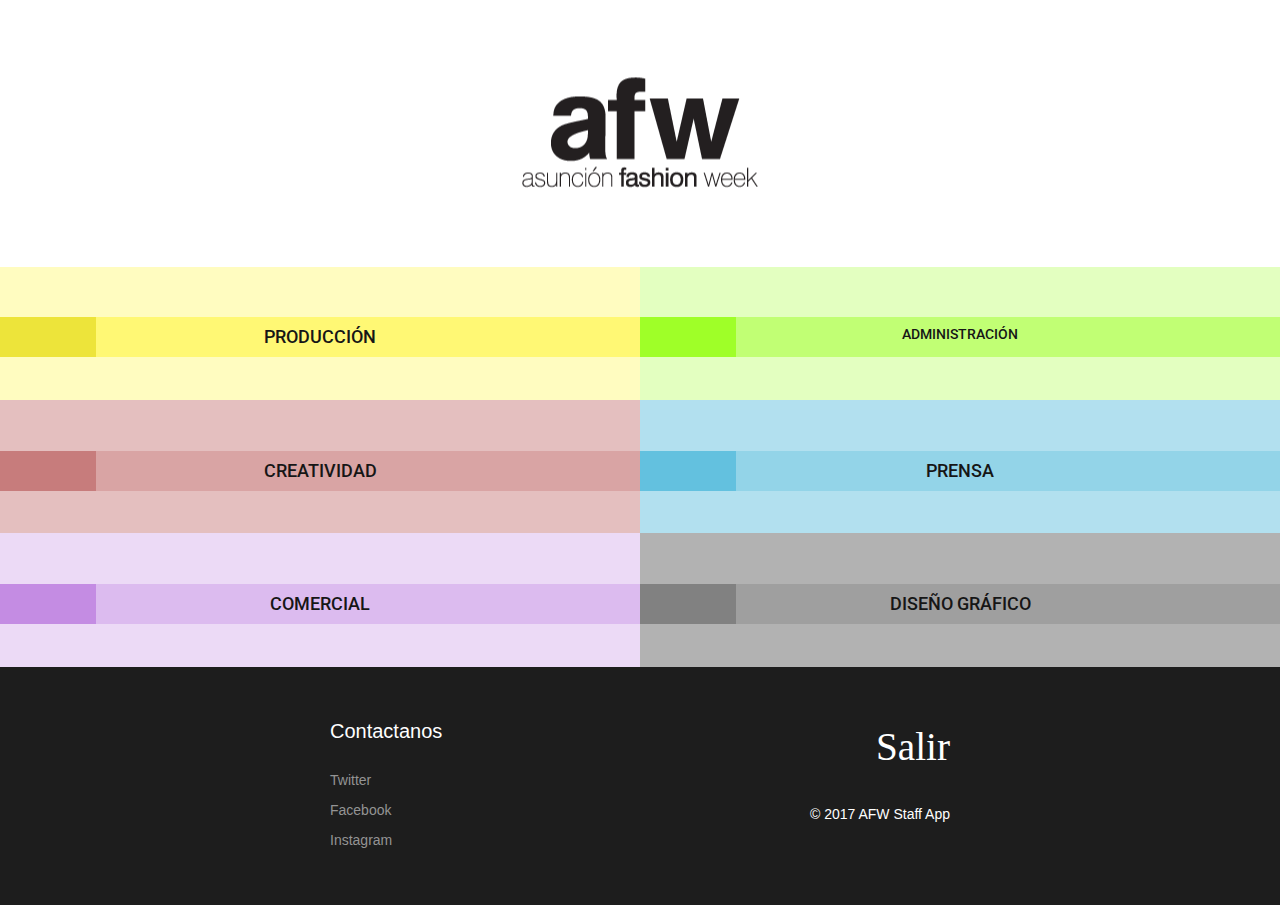
<file: main.html>
<!--
Author: W3layouts
Author URL: http://w3layouts.com
License: Creative Commons Attribution 3.0 Unported
License URL: http://creativecommons.org/licenses/by/3.0/
-->
<!DOCTYPE html>
<html lang="en">
<head>
<title>AFS staff</title>
<!-- Custom Theme files -->
<meta name="viewport" content="width=device-width, initial-scale=1">
<meta http-equiv="Content-Type" content="text/html; charset=utf-8" />

<!-- //Custom Theme files -->
<!-- Responsive Styles and Valid Styles -->
<link href="https://fonts.googleapis.com/css?family=Roboto" rel="stylesheet">
<link href="assets/bootstrap.min.css" rel="stylesheet" type="text/css"/>

<link href="assets/style.css" rel="stylesheet" type="text/css"/>

</head>
<body leftmargin="0" topmargin="0" marginwidth="0" marginheight="0">
	<div class="header-container">
		<div class="col-xs-12 header-logo"></div>
		<div class="container-fluid row text-center main-menu">
			<a href="produccion.html"><div class="col-xs-6 header-tile header-producción"><div class="tile-texture texture-produccion"><h4 class="white-text">PRODUCCIÓN</h4></div><div class="darker-color darker-produccion"></div></div></a>
			<a href="administracion.html"><div class="col-xs-6 header-tile header-administración"><div class="tile-texture texture-administracion"><h5 class="white-text">ADMINISTRACIÓN</h5></div><div class="darker-color darker-administracion"></div></div></a>
			<a href="creativa.html"><div class="col-xs-6 header-tile header-creatividad"><div class="tile-texture texture-creatividad"><h4 class="white-text">CREATIVIDAD</h4></div><div class="darker-color darker-creatividad"></div></div></a>
			<a href="prensa.html"><div class="col-xs-6 header-tile header-prensa"><div class="tile-texture texture-prensa"><h4 class="white-text">PRENSA</h4></div><div class="darker-color darker-prensa"></div></div></a>
			<a href="comercial.html"><div class="col-xs-6 header-tile header-comercial"><div class="tile-texture texture-comercial"><h4 class="white-text">COMERCIAL</h4></div><div class="darker-color darker-comercial"></div></div></a>
			<a href="diseño.html"><div class="col-xs-6 header-tile header-logout"><div class="tile-texture texture-logout"><h4 class="white-text">DISEÑO GRÁFICO</h4></div><div class="darker-color darker-logout"></div></div></a>
		</div>
	</div>


	<!-- footer -->
	<table align="center" border="0" cellpadding="0" cellspacing="0" class="scale" width="100%">
        <tbody>
			<tr>
				<td height="50" style="background-color: rgb(29, 29, 29);">&nbsp;</td>
			</tr>
			<tr>
				<td height="50" style="background-color: rgb(29, 29, 29);">
					<table align="center" border="0" cellpadding="0" cellspacing="0" class="scale" width="620">
						<tbody>
							<tr>
								<td>
									<table align="left" border="0" cellpadding="0" cellspacing="0" class="scale" style="font-family: 'Proxima N W01 At Reg', Helvetica, Arial, sans-serif; font-size: 14px; color: #9b9b9b;">
										<tbody>
											<tr>
												<td class="scale-center" height="20" style="color: rgb(255, 255, 255);font-size:20px; font-family: 'Proxima N W01 At Reg', Helvetica, Arial, sans-serif; text-align:left;">
												Contactanos</td>
											</tr>
											<tr>
												<td height="10">&nbsp;</td>
											</tr>
											<tr>
												<td class="scale-center" height="30" style="text-align:left; color: rgb(123, 123, 123); font-family: 'Proxima N W01 At Reg', Helvetica, Arial, sans-serif;">
												<a href="" style="color:#949494; text-decoration:none;">Twitter&nbsp;</a></td>
											</tr>
											<tr>
												<td class="scale-center" height="30" style="text-align:left; color: rgb(123, 123, 123); font-family: 'Proxima N W01 At Reg', Helvetica, Arial, sans-serif;">
												<a href="" style="color:#949494; text-decoration:none;">Facebook&nbsp;</a></td>
											</tr>
											<tr>
												<td class="scale-center" height="30" style="text-align:left; color: rgb(123, 123, 123); font-family: 'Proxima N W01 At Reg', Helvetica, Arial, sans-serif;">
												<a href="" style="color:#949494; text-decoration:none;">Instagram&nbsp;</a></td>
											</tr>
										</tbody>
									</table>
									<table align="right" border="0" cellpadding="0" cellspacing="0" class="scale" style="font-family: 'Proxima N W01 At Reg', Helvetica, Arial, sans-serif; font-size: 14px; color: #9b9b9b;">
										<tbody>
											<tr>
												<td class="textCenter" height="60" style="text-align: right;" valign="middle">
													<a href="index.html" class="w3logo" style="font-size:2.8em;color:#fff;text-decoration:none;font-family:Calibri,serif;">Salir</a>
												</td>
											</tr>
											<tr>
												<td height="20">&nbsp;</td>
											</tr>
											<tr>
												<td height="35" style="font-family: Helvetica, Arial, sans-serif; font-size: 1em; color: #fff; line-height: 24px;" class="copy-right">
													© 2017 AFW Staff App
												</td>
											</tr>
										</tbody>
									</table>
								</td>
							</tr>
						</tbody>
					</table>
				</td>
			</tr>
			<tr>
				<td height="50" style="background-color: rgb(29, 29, 29);">&nbsp;</td>
			</tr>
		</tbody>
	</table>
	<!-- //footer -->
	<script src="assets/jquery.min.js" type="text/javascript"></script>

	<script src="assets/bootstrap.min.js" type="text/javascript"></script>

</body>
</html>
</file>
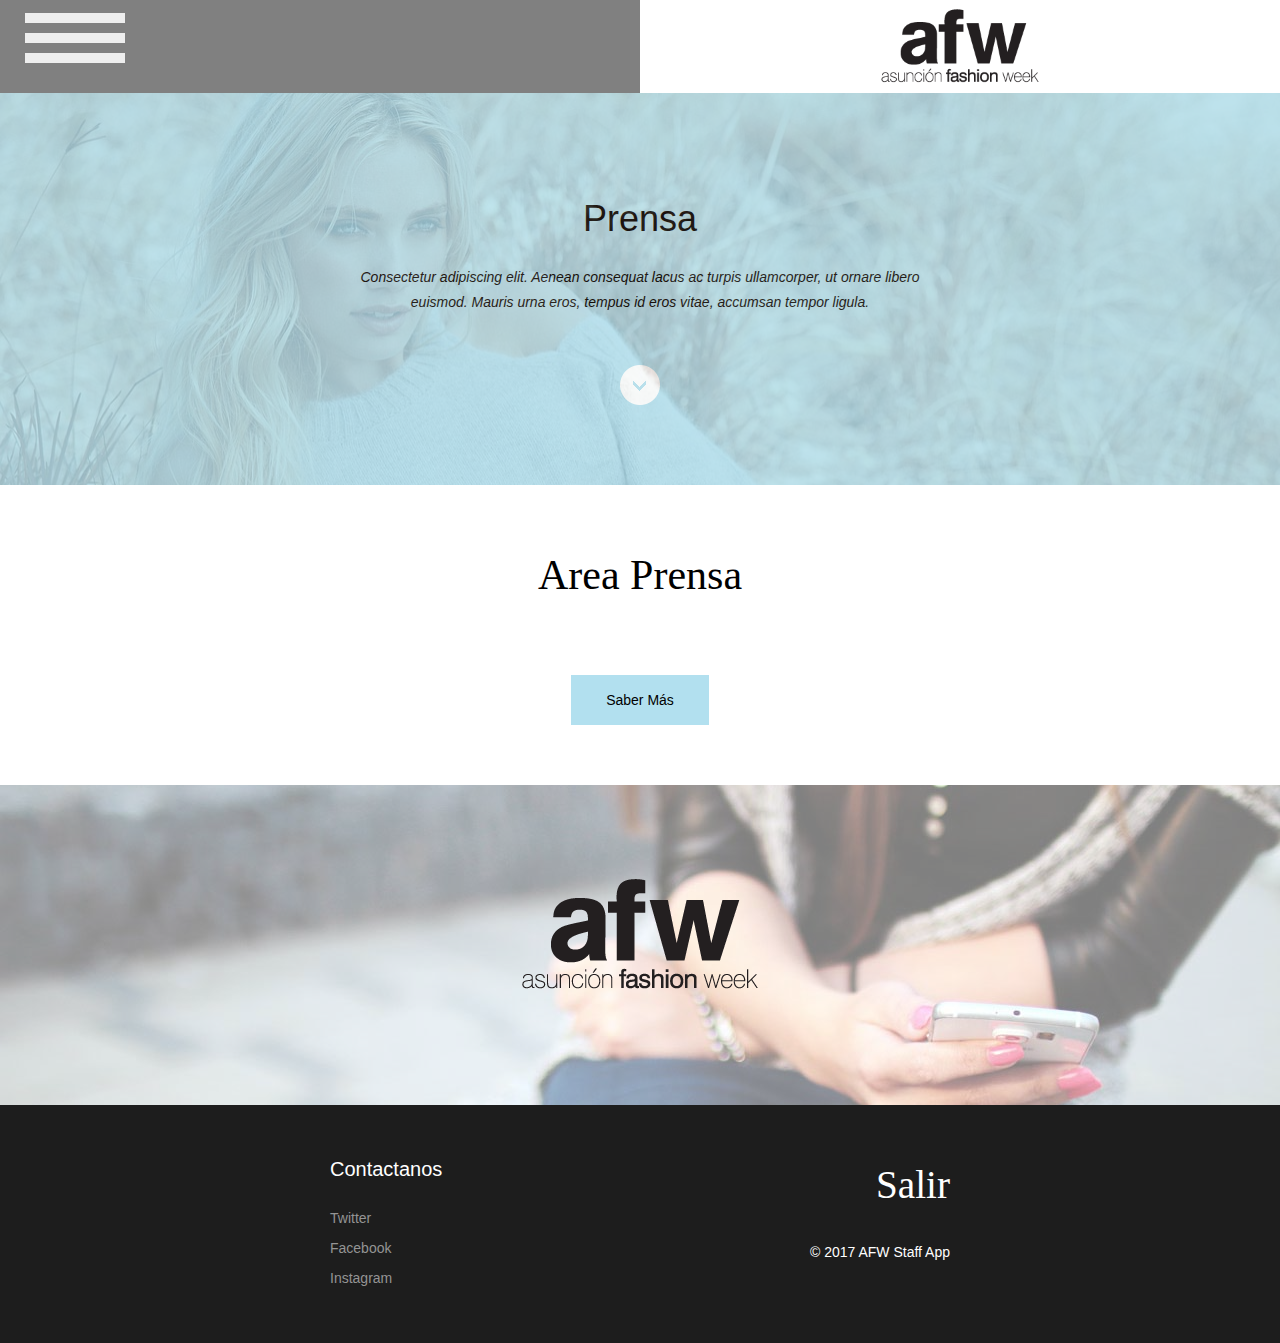
<file: prensa.html>
<!--
Author: W3layouts
Author URL: http://w3layouts.com
License: Creative Commons Attribution 3.0 Unported
License URL: http://creativecommons.org/licenses/by/3.0/
-->
<!DOCTYPE html>
<html lang="en">
<head>
<title>AFS staff</title>
<!-- Custom Theme files -->
<meta name="viewport" content="width=device-width, initial-scale=1">
<meta http-equiv="Content-Type" content="text/html; charset=utf-8" />

<!-- //Custom Theme files -->
<!-- Responsive Styles and Valid Styles -->
<link href="https://fonts.googleapis.com/css?family=Roboto" rel="stylesheet">

<link href="assets/bootstrap.min.css" rel="stylesheet" type="text/css"/>

<link href="assets/style.css" rel="stylesheet" type="text/css"/>

</head>
<body leftmargin="0" topmargin="0" marginwidth="0" marginheight="0">
	<div class="area-header-container">
    <div class="col-xs-6 area-header-menu">
      <section class="material-design-hamburger">
        <button class="material-design-hamburger__icon">
          <span class="material-design-hamburger__layer"></span>
        </button>
      </section>

    </div>
		<a href="main.html"><div class="col-xs-6 area-header-logo"></div></a>

    <section id="menu" class="menu menu--off text-center">
			<a href="produccion.html"><div class="col-xs-6 header-tile header-producción"><div>PRODUCCIÓN</div></div></a>
			<a href="administracion.html"><div class="col-xs-6 header-tile header-administración"><div>ADMINISTRACIÓN</div></div></a>
			<a href="creativa.html"><div class="col-xs-6 header-tile header-creatividad"><div>CREATIVIDAD</div></div></a>
			<a href="prensa.html"><div class="col-xs-6 header-tile header-prensa"><div>PRENSA</div></div></a>
			<a href="comercial.html"><div class="col-xs-6 header-tile header-comercial"><div>COMERCIAL</div></div></a>
			<a href="diseño.html"><div class="col-xs-6 header-tile header-logout"><div>DISEÑO GRÁFICO</div></div></a>
    </section>
	</div>
	<!-- banner-->
	<table align="center" border="0" cellpadding="0" cellspacing="0" width="100%" data-module="header">
		<tr>
			<td valign="top">
				<table align="center" border="0" cellpadding="0" cellspacing="0" class="full" style="background-color: #FFFFFF" width="100%">
					<tr>
						<td valign="top">
							<table align="center" border="0" cellpadding="0" cellspacing="0" class="full" width="100%">
								<tr>
									<td valign="top">
										<table align="center" border="0" cellpadding="0" cellspacing="0" class="full" width="100%">
											<tr>
												<td class="headerBG" style="background-image: url(images/banner.jpg); background-size: cover; background-position: center top;" valign="top" data-bg="Header">
													<!-- Space -->
													<table align="center" border="0" cellpadding="0" cellspacing="0" width="100%">
														<tr>
															<td style="background-color:#B2E0EF; opacity: 0.8" data-bgcolor="Header">
																<!-- Background Wrapper -->
																<table align="center" border="0" cellpadding="0" cellspacing="0" class="full" width="600">
																	<tr>
																		<td valign="top" width="100%">
																			<!-- Headline Header -->
																			<table align="center" border="0" cellpadding="0" cellspacing="0" class="scale85" width="600">
																				<tr>
																					<td class="agilebnr-hgt" height="100" width="100%"></td>
																				</tr>
																				<tr>
																					<td class="fontSmall" style="color: black; font-family: 'Proxima N W01 At Smbd', Helvetica, Arial, sans-serif; font-size: 36px; text-align: center;" data-color="Header Headline" data-size="Header Headline" data-max-"72" data-min="24">Prensa</td>
																				</tr>
																				<tr>
																					<td height="20" width="100%"></td>
																				</tr>
																				<tr>
																					<td style="font-family: 'Proxima N W01 At Reg', Helvetica, Arial, sans-serif; font-size: 14px; color: black; line-height: 25px; text-align: center; font-weight: 100; font-style: italic;" data-color="Header Subline" data-size="Header Subline" data-max-"24">Consectetur adipiscing elit. Aenean consequat lacus ac turpis ullamcorper, ut ornare libero euismod. Mauris urna eros, tempus id eros vitae, accumsan tempor ligula. </td>
																				</tr>
																				<tr>
																					<td height="50" width="100%"></td>
																				</tr>
																				<tr>
																					<td style="font-family: 'Proxima N W01 At Reg', Helvetica, Arial, sans-serif; font-size: 14px; color: #ffffff; text-align: center; font-weight: 100; font-style: italic;" width="100%">
																						<a href="#slide" class="scroll" style="text-decoration:none; display:block;"><img alt="" border="0" src="images/img1.png" data-crop="false"></a>
																					</td>
																				</tr>
																				<tr>
																					<td class="agilebnr-hgt1" height="80" width="100%"></td>
																				</tr>
																			</table><!-- End Headline Header -->
																		</td>
																	</tr>
																</table><!-- End Background Wrapper -->
															</td>
														</tr>
													</table>
												</td>
											</tr>
										</table><!-- End Header Mobile Wrapper -->
									</td>
								</tr>
							</table><!-- End Mobile Wrapper -->
						</td>
					</tr>
				</table>
			</td>
		</tr>
	</table>
	<!-- //banner -->
	<table id="slide" align="center" border="0" cellpadding="0" cellspacing="0" class="scale" width="100%" mc:variant="Intro3528">
        <tbody>
      <tr>
        <td height="100" style="background-color: #FFFFFF;">
          <table align="center" border="0" cellpadding="0" cellspacing="0" class="scale85" width="620">
            <tbody>
              <tr>
                <td class="abt-pad" height="60"> </td>
              </tr>
              <tr>
                <td>
                  <table class="title" border="0" cellspacing="0" cellpadding="0" align="center" style="font-family: Calibri,serif; font-size: 3em; color: #000;">
                    <tbody>
                      <tr>
                        <td align="center"><singleline>Area Prensa</singleline></td>
                      </tr>
                      <tr>
                        <td class="title-scale" height="20"></td>
                      </tr>
                    </tbody>
                  </table>
                </td>
              </tr>
              <tr>
                <td class="abt-pad" height="50">&nbsp;</td>
              </tr>
              <tr>
                <td height="20">
                  <table align="center" border="0" cellpadding="0" cellspacing="0" width="200">
                    <tbody><tr>
                      <td style="text-align: center; font-family: 'Proxima N W01 At Reg', Helvetica, Arial, sans-serif; color: rgb(255, 255, 255);">
                      <a href="#" class="wthree-more" data-toggle="modal" data-target="#myModal" style="text-decoration: none;color:black;padding:15px 35px; background-color: #B2E0EF;display: inline-block;">Saber Más</a></td>
                    </tr>
                  </tbody></table>
                </td>
              </tr>
              <tr>
                <td class="abt-pad" height="60">&nbsp;</td>
              </tr>
            </tbody>
          </table>
        </td>
      </tr>
    </tbody>
  </table>

  <div id="myModal" class="modal fade" role="dialog">
  <div class="modal-dialog">

    <!-- Modal content-->
    <div class="modal-content">
      <div class="modal-header header-prensa">
        <button type="button" class="close" data-dismiss="modal">&times;</button>
        <h4 class="modal-title">Area Prensa</h4>
      </div>
      <div class="modal-body">
        <p>•	Comunicación del evento </p>
        <p>•	Alianzas estratégicas con medios </p>
        <p>•	Acreditaciones de prensa</p>
				<p>•	Programas radiales y televisivos </p>
				<p>•	Gacetilla de prensa</p>
				<p>•	Pre invitación al evento</p>
      </div>
      <div class="modal-footer header-prensa">
        <button type="button" class="btn btn-default" data-dismiss="modal">Cerrar</button>
      </div>
    </div>

  </div>
</div>
	<!-- slid -->
	<table id="slide" align="center" border="0" cellpadding="0" cellspacing="0" class="scale" style="-webkit-background-size: auto; background-size: auto; background-position: center center; background-repeat: no-repeat no-repeat; background-image: url(images/banner1.jpg); background-size: cover;" width="100%" mc:variant="Banner1562" mc:repeatable="Banner1562">
        <tbody>
			<tr>
				<td align="center" height="300" style="font-family: 'Proxima N W01 At Reg', Helvetica, Arial, sans-serif;  font-size: 14px; color: rgb(155, 155, 155); background-color: transparent;">
					<table align="center" border="0" cellpadding="0" cellspacing="0" width="100%">
						<tbody><tr>
							<td height="300" style="text-align: center; background-color: rgba(255, 255, 255, 0.5)">
								<table align="center" border="0" cellpadding="0" cellspacing="0" class="scale85" width="620">
									<img src="images/logo_AFW.png"/>
								</table><br>
							</td>
						</tr>
					</tbody></table>
				</td>
			</tr>
		</tbody>
	</table>
	<!-- slid -->

  <!-- footer -->
	<table align="center" border="0" cellpadding="0" cellspacing="0" class="scale" width="100%">
        <tbody>
			<tr>
				<td height="50" style="background-color: rgb(29, 29, 29);">&nbsp;</td>
			</tr>
			<tr>
				<td height="50" style="background-color: rgb(29, 29, 29);">
					<table align="center" border="0" cellpadding="0" cellspacing="0" class="scale" width="620">
						<tbody>
							<tr>
								<td>
									<table align="left" border="0" cellpadding="0" cellspacing="0" class="scale" style="font-family: 'Proxima N W01 At Reg', Helvetica, Arial, sans-serif; font-size: 14px; color: #9b9b9b;">
										<tbody>
											<tr>
												<td class="scale-center" height="20" style="color: rgb(255, 255, 255);font-size:20px; font-family: 'Proxima N W01 At Reg', Helvetica, Arial, sans-serif; text-align:left;">
												Contactanos</td>
											</tr>
											<tr>
												<td height="10">&nbsp;</td>
											</tr>
											<tr>
												<td class="scale-center" height="30" style="text-align:left; color: rgb(123, 123, 123); font-family: 'Proxima N W01 At Reg', Helvetica, Arial, sans-serif;">
												<a href="" style="color:#949494; text-decoration:none;">Twitter&nbsp;</a></td>
											</tr>
											<tr>
												<td class="scale-center" height="30" style="text-align:left; color: rgb(123, 123, 123); font-family: 'Proxima N W01 At Reg', Helvetica, Arial, sans-serif;">
												<a href="" style="color:#949494; text-decoration:none;">Facebook&nbsp;</a></td>
											</tr>
											<tr>
												<td class="scale-center" height="30" style="text-align:left; color: rgb(123, 123, 123); font-family: 'Proxima N W01 At Reg', Helvetica, Arial, sans-serif;">
												<a href="" style="color:#949494; text-decoration:none;">Instagram&nbsp;</a></td>
											</tr>
										</tbody>
									</table>
									<table align="right" border="0" cellpadding="0" cellspacing="0" class="scale" style="font-family: 'Proxima N W01 At Reg', Helvetica, Arial, sans-serif; font-size: 14px; color: #9b9b9b;">
										<tbody>
											<tr>
												<td class="textCenter" height="60" style="text-align: right;" valign="middle">
													<a href="index.html" class="w3logo" style="font-size:2.8em;color:#fff;text-decoration:none;font-family:Calibri,serif;">Salir</a>
												</td>
											</tr>
											<tr>
												<td height="20">&nbsp;</td>
											</tr>
											<tr>
												<td height="35" style="font-family: Helvetica, Arial, sans-serif; font-size: 1em; color: #fff; line-height: 24px;" class="copy-right">
													© 2017 AFW Staff App
												</td>
											</tr>
										</tbody>
									</table>
								</td>
							</tr>
						</tbody>
					</table>
				</td>
			</tr>
			<tr>
				<td height="50" style="background-color: rgb(29, 29, 29);">&nbsp;</td>
			</tr>
		</tbody>
	</table>
	<!-- //footer -->
	<script src="assets/jquery.min.js" type="text/javascript"></script>

	<script src="assets/bootstrap.min.js" type="text/javascript"></script>
	<script>
	(function() {

	'use strict';

	document.querySelector('.material-design-hamburger__icon').addEventListener(
		'click',
		function() {
			var child;

			document.body.classList.toggle('background--blur');
			$("#menu").toggle('menu--on');

			child = this.childNodes[1].classList;

			if (child.contains('material-design-hamburger__icon--to-arrow')) {
				child.remove('material-design-hamburger__icon--to-arrow');
				child.add('material-design-hamburger__icon--from-arrow');
			} else {
				child.remove('material-design-hamburger__icon--from-arrow');
				child.add('material-design-hamburger__icon--to-arrow');
			}

		});

})();
	</script>
</body>
</html>
</file>
<file: assets/login.css>
*, *:before, *:after {
  box-sizing: border-box;
  margin: 0;
  padding: 0;
}

html, body {
  font-size: 62.5%;
  height: 100%;
  overflow: hidden;
}
@media (max-width: 768px) {
  html, body {
    font-size: 50%;
  }
}

svg {
  display: inline-block;
  width: 2rem;
  height: 2rem;
  overflow: visible;
}

.svg-icon {
  cursor: pointer;
}
.svg-icon path {
  stroke: rgba(255, 255, 255, 0.9);
  fill: none;
  stroke-width: 1;
}

input, button {
  outline: none;
  border: none;
}

.cont {
  position: relative;
  height: 100%;
  background-image: url("https://s3-us-west-2.amazonaws.com/s.cdpn.io/142996/slider-2.jpg");
  background-size: cover;
  overflow: auto;
  font-family: "Open Sans", Helvetica, Arial, sans-serif;
}

.demo {
  /*position: absolute;
  top: 50%;
  left: 50%;
  margin-left: -15rem;
  margin-top: -26.5rem;
  width: 30rem;
  height: 53rem;
  overflow: hidden;*/
  width: 100vw;
  height: 100vh;
}

.login {
  position: relative;
  height: 100%;
  width: 100%;
  background: -webkit-linear-gradient(top, rgba(146, 135, 187, 0.8) 0%, rgba(0, 0, 0, 0.6) 100%);
  background: linear-gradient(to bottom, rgba(146, 135, 187, 0.8) 0%, rgba(0, 0, 0, 0.6) 100%);
  -webkit-transition: opacity 0.1s, -webkit-transform 0.3s cubic-bezier(0.17, -0.65, 0.665, 1.25);
  transition: opacity 0.1s, -webkit-transform 0.3s cubic-bezier(0.17, -0.65, 0.665, 1.25);
  transition: opacity 0.1s, transform 0.3s cubic-bezier(0.17, -0.65, 0.665, 1.25);
  transition: opacity 0.1s, transform 0.3s cubic-bezier(0.17, -0.65, 0.665, 1.25), -webkit-transform 0.3s cubic-bezier(0.17, -0.65, 0.665, 1.25);
  -webkit-transform: scale(1);
          transform: scale(1);
}
.login.inactive {
  opacity: 0;
  -webkit-transform: scale(1.1);
          transform: scale(1.1);
}
.login__check {
  position: absolute;
  top: 20%;
  left: 45%;
  width: 14rem;
  height: 2.8rem;
  background: #fff;
  -webkit-transform-origin: 0 100%;
          transform-origin: 0 100%;
  -webkit-transform: rotate(-45deg);
          transform: rotate(-45deg);
}
.login__check:before {
  content: "";
  position: absolute;
  left: 0;
  bottom: 100%;
  width: 2.8rem;
  height: 5.2rem;
  background: #fff;
  box-shadow: inset -0.2rem -2rem 2rem rgba(0, 0, 0, 0.2);
}
.login__form {
  position: absolute;
  top: 50%;
  left: 0;
  width: 100%;
  height: 50%;
  padding: 1.5rem 2.5rem;
  text-align: center;
}
.login__row {
  height: 5rem;
  padding-top: 1rem;
  border-bottom: 1px solid rgba(255, 255, 255, 0.2);
}
.login__icon {
  margin-bottom: -0.4rem;
  margin-right: 0.5rem;
}
.login__icon.name path {
  stroke-dasharray: 73.50196075439453;
  stroke-dashoffset: 73.50196075439453;
  -webkit-animation: animatePath 2s 0.5s forwards;
          animation: animatePath 2s 0.5s forwards;
}
.login__icon.pass path {
  stroke-dasharray: 92.10662841796875;
  stroke-dashoffset: 92.10662841796875;
  -webkit-animation: animatePath 2s 0.5s forwards;
          animation: animatePath 2s 0.5s forwards;
}
.login__input {
  display: inline-block;
  width: 22rem;
  height: 100%;
  padding-left: 1.5rem;
  font-size: 1.5rem;
  background: transparent;
  color: #FDFCFD;
}
.login__submit {
  position: relative;
  width: 100%;
  height: 4rem;
  margin: 5rem 0 2.2rem;
  color: rgba(255, 255, 255, 0.8);
  background: #FF3366;
  font-size: 1.5rem;
  border-radius: 3rem;
  cursor: pointer;
  overflow: hidden;
  -webkit-transition: width 0.3s 0.15s, font-size 0.1s 0.15s;
  transition: width 0.3s 0.15s, font-size 0.1s 0.15s;
}
.login__submit:after {
  content: "";
  position: absolute;
  top: 50%;
  left: 50%;
  margin-left: -1.5rem;
  margin-top: -1.5rem;
  width: 3rem;
  height: 3rem;
  border: 2px dotted #fff;
  border-radius: 50%;
  border-left: none;
  border-bottom: none;
  -webkit-transition: opacity 0.1s 0.4s;
  transition: opacity 0.1s 0.4s;
  opacity: 0;
}
.login__submit.processing {
  width: 4rem;
  font-size: 0;
}
.login__submit.processing:after {
  opacity: 1;
  -webkit-animation: rotate 0.5s 0.4s infinite linear;
          animation: rotate 0.5s 0.4s infinite linear;
}
.login__submit.success {
  -webkit-transition: opacity 0.1s 0.3s, background-color 0.1s 0.3s, -webkit-transform 0.3s 0.1s ease-out;
  transition: opacity 0.1s 0.3s, background-color 0.1s 0.3s, -webkit-transform 0.3s 0.1s ease-out;
  transition: transform 0.3s 0.1s ease-out, opacity 0.1s 0.3s, background-color 0.1s 0.3s;
  transition: transform 0.3s 0.1s ease-out, opacity 0.1s 0.3s, background-color 0.1s 0.3s, -webkit-transform 0.3s 0.1s ease-out;
  -webkit-transform: scale(30);
          transform: scale(30);
  opacity: 0.9;
}
.login__submit.success:after {
  -webkit-transition: opacity 0.1s 0s;
  transition: opacity 0.1s 0s;
  opacity: 0;
  -webkit-animation: none;
          animation: none;
}
.login__signup {
  font-size: 1.2rem;
  color: #ABA8AE;
}
.login__signup a {
  color: #fff;
  cursor: pointer;
}

.app {
  position: absolute;
  top: 0;
  left: 0;
  width: 100%;
  height: 100%;
  opacity: 0;
  display: none;
  -webkit-transition: opacity 0.1s, -webkit-transform 0.3s cubic-bezier(0.68, -0.45, 0.465, 1.25);
  transition: opacity 0.1s, -webkit-transform 0.3s cubic-bezier(0.68, -0.45, 0.465, 1.25);
  transition: opacity 0.1s, transform 0.3s cubic-bezier(0.68, -0.45, 0.465, 1.25);
  transition: opacity 0.1s, transform 0.3s cubic-bezier(0.68, -0.45, 0.465, 1.25), -webkit-transform 0.3s cubic-bezier(0.68, -0.45, 0.465, 1.25);
  -webkit-transform: scale(1.2);
          transform: scale(1.2);
}
.app.active {
  opacity: 1;
  -webkit-transform: scale(1);
          transform: scale(1);
}
.app.active .app__user-photo {
  -webkit-transform: scale(1);
          transform: scale(1);
}
.app.active .app__meeting {
  -webkit-transform: translateY(0);
          transform: translateY(0);
  opacity: 1;
}
.app.active .app__logout {
  -webkit-transform: scale(1);
          transform: scale(1);
}
.app__top {
  position: relative;
  height: 28rem;
  background: rgba(0, 0, 0, 0.5);
  padding: 6rem 1.5rem 2rem;
  text-align: center;
}
.app__bot {
  position: relative;
  height: 25rem;
  background: #fff;
}
.app__menu-btn {
  position: absolute;
  top: 2rem;
  left: 1.5rem;
  width: 1.8rem;
  height: 1.7rem;
  cursor: pointer;
}
.app__menu-btn span, .app__menu-btn:before, .app__menu-btn:after {
  position: absolute;
  left: 0;
  width: 100%;
  height: 1px;
  background: rgba(255, 255, 255, 0.6);
}
.app__menu-btn span {
  top: 0.8rem;
}
.app__menu-btn:before {
  content: "";
  top: 0;
}
.app__menu-btn:after {
  content: "";
  bottom: 0;
}
.app__icon {
  position: absolute;
  top: 2rem;
}
.app__icon.search {
  right: 1.5rem;
  stroke-dasharray: 61.847137451171875;
  stroke-dashoffset: 61.847137451171875;
  -webkit-animation: animatePath 0.5s 0.5s forwards;
          animation: animatePath 0.5s 0.5s forwards;
}
.app__hello {
  font-size: 2.2rem;
  color: #fff;
  font-weight: normal;
  margin-bottom: 3rem;
}
.app__user {
  position: relative;
  display: inline-block;
  width: 9rem;
  height: 9rem;
  margin-bottom: 3rem;
}
.app__user-photo {
  width: 100%;
  height: 100%;
  border-radius: 50%;
  -webkit-transition: -webkit-transform 0.3s 0.2s cubic-bezier(0.62, 0.35, 0.56, 1.55);
  transition: -webkit-transform 0.3s 0.2s cubic-bezier(0.62, 0.35, 0.56, 1.55);
  transition: transform 0.3s 0.2s cubic-bezier(0.62, 0.35, 0.56, 1.55);
  transition: transform 0.3s 0.2s cubic-bezier(0.62, 0.35, 0.56, 1.55), -webkit-transform 0.3s 0.2s cubic-bezier(0.62, 0.35, 0.56, 1.55);
  -webkit-transform: scale(0);
          transform: scale(0);
}
.app__user-notif {
  position: absolute;
  top: 0;
  right: 0;
  width: 3rem;
  height: 3rem;
  border-radius: 50%;
  line-height: 3rem;
  text-align: center;
  background: #50D2C2;
  color: #fff;
  font-size: 1.5rem;
}
.app__month:after {
  content: "";
  display: table;
  clear: both;
}
.app__month-name {
  display: inline-block;
  color: rgba(255, 255, 255, 0.6);
  font-size: 1.2rem;
  text-transform: uppercase;
}
.app__month-btn {
  display: inline-block;
  width: 1.2rem;
  height: 1.2rem;
  border: 1px solid rgba(255, 255, 255, 0.6);
  border-left: none;
  border-bottom: none;
  cursor: pointer;
}
.app__month-btn.left {
  float: left;
  -webkit-transform: rotate(-135deg);
          transform: rotate(-135deg);
}
.app__month-btn.right {
  float: right;
  -webkit-transform: rotate(45deg);
          transform: rotate(45deg);
}
.app__days {
  height: 7rem;
  padding: 1.5rem 2rem;
  display: -webkit-box;
  display: -ms-flexbox;
  display: flex;
  -webkit-box-pack: justify;
      -ms-flex-pack: justify;
          justify-content: space-between;
  -ms-flex-wrap: wrap;
      flex-wrap: wrap;
}
.app__day {
  width: 14%;
  text-align: center;
  font-size: 1.2rem;
}
.app__day.weekday {
  color: #919197;
  text-transform: uppercase;
}
.app__day.date {
  font-size: 1.2rem;
  font-weight: bold;
  color: #3C3C43;
}
.app__meeting {
  position: relative;
  height: 6rem;
  border-top: 1px solid #EEEEEF;
  padding: 1rem 2rem 1rem 7.5rem;
  -webkit-transition: opacity 0.3s, -webkit-transform 0.3s;
  transition: opacity 0.3s, -webkit-transform 0.3s;
  transition: transform 0.3s, opacity 0.3s;
  transition: transform 0.3s, opacity 0.3s, -webkit-transform 0.3s;
  -webkit-transform: translateY(-50%);
          transform: translateY(-50%);
  opacity: 0;
}
.app__meeting:nth-child(1) {
  -webkit-transition-delay: 0.2s;
          transition-delay: 0.2s;
}
.app__meeting:nth-child(2) {
  -webkit-transition-delay: 0.3s;
          transition-delay: 0.3s;
}
.app__meeting:nth-child(3) {
  -webkit-transition-delay: 0.4s;
          transition-delay: 0.4s;
}
.app__meeting:nth-child(4) {
  -webkit-transition-delay: 0.5s;
          transition-delay: 0.5s;
}
.app__meeting:nth-child(5) {
  -webkit-transition-delay: 0.6s;
          transition-delay: 0.6s;
}
.app__meeting-photo {
  position: absolute;
  left: 2rem;
  top: 1rem;
  width: 4rem;
  height: 4rem;
}
.app__meeting-name {
  color: #000;
  font-size: 1.3rem;
}
.app__meeting-info {
  color: #949498;
  font-size: 1.1rem;
}
.app__logout {
  position: absolute;
  bottom: 3.3rem;
  right: 3.3rem;
  width: 4.6rem;
  height: 4.6rem;
  margin-right: -2.3rem;
  margin-bottom: -2.3rem;
  background: #FC3768;
  color: #fff;
  font-size: 2rem;
  border-radius: 50%;
  cursor: pointer;
  -webkit-transition: bottom 0.4s 0.1s, right 0.4s 0.1s, opacity 0.1s 0.7s, background-color 0.1s 0.7s, -webkit-transform 0.4s 0.4s;
  transition: bottom 0.4s 0.1s, right 0.4s 0.1s, opacity 0.1s 0.7s, background-color 0.1s 0.7s, -webkit-transform 0.4s 0.4s;
  transition: bottom 0.4s 0.1s, right 0.4s 0.1s, transform 0.4s 0.4s, opacity 0.1s 0.7s, background-color 0.1s 0.7s;
  transition: bottom 0.4s 0.1s, right 0.4s 0.1s, transform 0.4s 0.4s, opacity 0.1s 0.7s, background-color 0.1s 0.7s, -webkit-transform 0.4s 0.4s;
  -webkit-transform: scale(0);
          transform: scale(0);
}
.app__logout.clicked {
  bottom: 50%;
  right: 50%;
  -webkit-transform: scale(30) !important;
          transform: scale(30) !important;
  opacity: 0.9;
}
.app__logout.clicked svg {
  opacity: 0;
}
.app__logout-icon {
  position: absolute;
  width: 3rem;
  height: 3rem;
  top: 50%;
  left: 50%;
  margin-left: -1.5rem;
  margin-top: -1.5rem;
  -webkit-transition: opacity 0.1s;
  transition: opacity 0.1s;
}
.app__logout-icon path {
  stroke-width: 4px;
  stroke-dasharray: 64.36235046386719;
  stroke-dashoffset: 64.36235046386719;
  -webkit-animation: animatePath 0.5s 0.5s forwards;
          animation: animatePath 0.5s 0.5s forwards;
}

.ripple {
  position: absolute;
  width: 15rem;
  height: 15rem;
  margin-left: -7.5rem;
  margin-top: -7.5rem;
  background: rgba(0, 0, 0, 0.4);
  -webkit-transform: scale(0);
          transform: scale(0);
  -webkit-animation: animRipple 0.4s;
          animation: animRipple 0.4s;
  border-radius: 50%;
}

@-webkit-keyframes animRipple {
  to {
    -webkit-transform: scale(3.5);
            transform: scale(3.5);
    opacity: 0;
  }
}

@keyframes animRipple {
  to {
    -webkit-transform: scale(3.5);
            transform: scale(3.5);
    opacity: 0;
  }
}
@-webkit-keyframes rotate {
  to {
    -webkit-transform: rotate(360deg);
            transform: rotate(360deg);
  }
}
@keyframes rotate {
  to {
    -webkit-transform: rotate(360deg);
            transform: rotate(360deg);
  }
}
@-webkit-keyframes animatePath {
  to {
    stroke-dashoffset: 0;
  }
}
@keyframes animatePath {
  to {
    stroke-dashoffset: 0;
  }
}

.app-inside{
  position: absolute;
  width: 100%;
  height: 100%;
  background-color: rgba(255, 255, 255, 0.5);
}
.app-logo{
  width: 100%;
  height: 100%;
  background-image: url("../images/logo_AFW.png");
  background-repeat: no-repeat;
  background-position: center;
}
</file>
<file: assets/style.css>
body{
  width: 100%;
  background-color: #fff;
  margin:0;
  padding:0;
  -webkit-font-smoothing: antialiased;
}
html{
  width: 100%;
}
table{
  font-size: 14px;
  border: 0;
}
a{
  text-decoration:none;
  color: #161616;
}
a:hover{
  text-decoration:none;
  color: #161616;
}
.header-container{
  height: 500pt;
}
.header-logo{
  height: 200pt;
  background-image: url("../images/logo_AFW.png");
  background-repeat: no-repeat;
  background-position: center;
}
.header-tile{
  display: inline-block;
  position: relative;
  width: 50%;
  height: 100pt;
  padding: 0;
}
.header-tile div{
  margin-top: 38pt;
  font-family: 'Roboto', sans-serif;
  font-weight: bold;
}
.tile-texture{
  position: absolute;
  height: 30pt;
  width: 100%;
}
.darker-color{
  position: absolute;
  background-color: rgba(255, 255, 255, 0.5);
  height: 30pt;
  width: 15%;
}
.texture-produccion{
  background-color: rgba(255,244,40, 0.5);
}
.darker-produccion{
  background-color: rgba(219,207,0, 0.5);
}
.texture-administracion{
  background-color: rgba(193,255,116, 1);
}
.darker-administracion{
  background-color: rgba(159,255,40, 1);
}
.texture-creatividad{
  background-color: rgba(205,137,137, 0.5);
}
.darker-creatividad{
  background-color: rgba(182,83,83, 0.5);
}
.texture-prensa{
  background-color: rgba(115,199,226, 0.5);
}
.darker-prensa{
  background-color: rgba(52,174,213, 0.5);
}
.texture-comercial{
  background-color: rgba(204,156,231, 0.5);
}
.darker-comercial{
  background-color: rgba(172,94,216, 0.5);
}
.texture-logout{
  background-color: rgba(139,139,139, 0.5);
}
.darker-logout{
  background-color: rgba(100,100,100, 0.5);
}
.white-text{
}
.opt-tile{
  top: 60pt;
}

.header-producción{
  background-color: #FFFCC0;
}
.header-administración{
  background-color: #E3FFC0;
}
.header-creatividad{
  background-color: #E4BFBF;
}
.header-prensa{
  background-color: #B2E0EF;
}
.header-comercial{
  background-color: #ECDAF6;
}
.header-logout{
  background-color: #B2B2B2;
}
.area-header-logo{
  height: 70pt;
  background-image: url("../images/logo_AFW.png");
  background-repeat: no-repeat;
  background-position: center;
  background-size: 150pt 150pt;
}
.area-header-menu{
  background-color: gray;
  height: 70pt;
}
.main-menu{
  margin-left: auto;
  margin-right: auto;
  padding: 0;
}
#menu{
   box-shadow: 0px 3px 5px #888888;
}
.menu {
  font-family: 'Roboto', sans-serif;
  font-weight: bold;
}

.menu--off {
  /*position: absolute;
  left: -50%;
  width: 50%;
  display: block;
  background: #eee;
  min-height: 600px;
  height: 125%;
  margin-top: 1em;*/
  position: absolute;
  display: none;
  margin-top: 70pt;
  background-color: gray;
  transition: all 300ms;
  z-index: 1000;
}

.menu--on {
  left: 0;
  display: block;
  box-shadow: 8px 8px 20px 0 rgba(0, 0, 0, 0.2);
  transition: all 300ms;
}
.material-design-hamburger button {
  display: block;
  border: none;
  background: none;
  outline: 0;
}

.material-design-hamburger__icon {
  margin-top: 10pt;
  padding: 2rem 1rem;
  cursor: pointer;
}

.material-design-hamburger__layer {
  display: block;
  width: 100px;
  height: 10px;
  background: #eee;
  position: relative;
  animation-duration: 300ms;
  animation-timing-function: ease-in-out;

}

.material-design-hamburger__layer:before, .material-design-hamburger__layer:after {
  display: block;
  width: inherit;
  height: 10px;
  position: absolute;
  background: inherit;
  left: 0;
  content: '';
  animation-duration: 300ms;
  animation-timing-function: ease-in-out;
}

.material-design-hamburger__layer:before {
  bottom: 200%;
}

.material-design-hamburger__layer:after {
  top: 200%;
}

.material-design-hamburger__icon--to-arrow {
  animation-name: material-design-hamburger__icon--slide;
  animation-fill-mode: forwards;
}

.material-design-hamburger__icon--to-arrow:before {
  animation-name: material-design-hamburger__icon--slide-before;
  animation-fill-mode: forwards;
}

.material-design-hamburger__icon--to-arrow:after {
  animation-name: material-design-hamburger__icon--slide-after;
  animation-fill-mode: forwards;
}

.material-design-hamburger__icon--from-arrow {
  animation-name: material-design-hamburger__icon--slide-from;
}

.material-design-hamburger__icon--from-arrow:before {
  animation-name: material-design-hamburger__icon--slide-before-from;
}

.material-design-hamburger__icon--from-arrow:after {
  animation-name: material-design-hamburger__icon--slide-after-from;
}




@keyframes material-design-hamburger__icon--slide {
  0% {
  }
  100% {
    transform: rotate(90deg);
  }
}

@keyframes material-design-hamburger__icon--slide-before {
  0% {
  }
  100% {
    transform: rotate(45deg);
    margin: 3% 37%;
    width: 75%;
  }
}

@keyframes material-design-hamburger__icon--slide-after {
  0% {
  }
  100% {
    transform: rotate(-45deg);
    margin: 3% 37%;
    width: 75%;
  }
}

@keyframes material-design-hamburger__icon--slide-from {
  0% {
    transform: rotate(90deg);
  }
  100% {
  }
}

@keyframes material-design-hamburger__icon--slide-before-from {
  0% {
    transform: rotate(45deg);
    margin: 3% 37%;
    width: 75%;
  }
  100% {
  }
}

@keyframes material-design-hamburger__icon--slide-after-from {
  0% {
    transform: rotate(-45deg);
    margin: 3% 37%;
    width: 75%;
  }
  100% {
  }
}



.div-expand{
  height: 300pt;
  overflow-y: scroll;
}
/*--  Response  -- */
@media only screen and (max-width:667px) {
  td.fontSmall {
    font-size: 28px !important;
  }
  td.agilebnr-hgt {
    height: 60px !important;
  }
  td.agilebnr-hgt1 {
    height: 50px;
  }
  .w3logo {
    font-size: 2.5em !important;
  }
  .scale-center.w3slid-text {
    font-size: 27px !important;
    line-height: 30px;
  }
  .textCenter {
    text-align: center !important;
  }
  .copy-right {
    text-align-last: center;
  }

    /* Tables
    parameters: width, alignment, padding */

    table[class=scale] { width: 100%!important; }
    table[class=scale90] { width: 90%!important; }
    table[class=scale85] { width: 85%!important; }
    table[class=scale80] { width: 80%!important; }
    table[class=scale75] { width: 55%!important; }
    table[class=scale-reset] { width: 100%!important; height: auto!important; }
      /* Td */
      td[class=scale-left] { width: 100%!important; text-align: left!important;}
      td[class=scale-left-bottom] { width: 100%!important; text-align: left!important; padding-bottom: 25px!important; }
      td[class=scale-left-top] { width: 100%!important; text-align: left!important; padding-top: 25px!important; }
      td[class=scale-left-all] { width: 100%!important; text-align: left!important; padding-top: 25px!important; padding-bottom: 25px!important; }
      td[class=scale-center] { width: 100%!important; text-align: center!important;}
      td[class=scale-center-both] { width: 100%!important; text-align: center!important; padding-left: 20px!important; padding-right: 20px!important; }
      td[class=scale-center-both-top] { width: 100%!important; text-align: center!important; padding-left: 20px!important; padding-right: 20px!important; padding-top: 25px!important; }
      td[class=scale-center-bottom] { width: 100%!important; text-align: center!important; padding-bottom: 25px!important; }
      td[class=scale-center-top] { width: 100%!important; text-align: center!important; padding-top: 25px!important; }
      td[class=scale-center-all] { width: 100%!important; text-align: center!important; padding-top: 25px!important; padding-bottom: 25px!important; padding-left: 20px!important; padding-right: 20px!important; }
      td[class=scale-center-extraall] { width: 100%!important; text-align: center!important; padding-top: 54px!important; padding-bottom: 25px!important; }
      td[class=scale-right] { width: 100%!important; text-align: right!important;}
      td[class=scale-right-bottom] { width: 100%!important; text-align: right!important; padding-bottom: 25px!important; }
      td[class=scale-right-top] { width: 100%!important; text-align: right!important; padding-top: 25px!important; }
      td[class=scale-right-all] { width: 100%!important; text-align: right!important; padding-top: 25px!important; padding-bottom: 25px!important; }
      td[class=scale-center-extratop] { width: 100%!important; text-align: center!important; padding-top: 60px!important; }
      td[class=reset] { height: 0px!important; }
      p[class=reset] { margin-left: 0px!important; margin-right: 0px!important; }
      p[class=reset-top] { margin-top: 0px!important; }
      img[class="reset"] { display: inline!important; }
}
@media only screen and (max-width:600px){
  .full.top-nav {
    width: 95%;
  }
  .full {
    width: 100%;
  }
  td.abt-pad {
    height: 40px;
  }
}
@media only screen and (max-width:568px){
  .fullcenter-left {
    width: inherit;
  }
  .fullCenter {
    width: 55%;
  }
  .title {
    font-size: 2.8em !important;
  }
}
@media only screen and (max-width:480px){
  .nav-pad {
    height: 10px;
  }
  .scale-center.w3slid-text {
    font-size: 24px !important;
  }
}
@media only screen and (max-width:414px){
  .fullcenter-left {
    width: 100%;
    text-align: center;
  }
  .fullCenter td {
    text-align: center;
  }
  .fullCenter {
    width: 95%;
    margin: 0 auto;
    float: none;
  }
  td.fontSmall {
    font-size: 25px !important;
    line-height: 37px;
  }
  td.agilebnr-hgt {
    height: 46px !important;
  }
  td.agilebnr-hgt1 {
    height: 40px;
  }
  .copy-right {
    text-align-last: center;
    padding: 0 2em;
  }
  a.wthree-more {
    padding: 10px 18px !important;
  }
  .scale-center.w3slid-text {
    font-size: 21px !important;
  }
  .scale-center.w3p-text{
    font-size: 14px !important;
    text-align: center !important;
  }
}
@media only screen and (max-width:320px){
  .w3logo {
    font-size: 2.3em !important;
  }
  .fullCenter td {
    height: 40px;
  }
  td.fontSmall {
    font-size: 23px !important;
  }
  td.abt-pad {
    height: 30px;
  }
  .title {
    font-size: 2.3em !important;
  }
  .scale-center.w3slid-text {
    font-size: 19px !important;
  }
}
</file>
